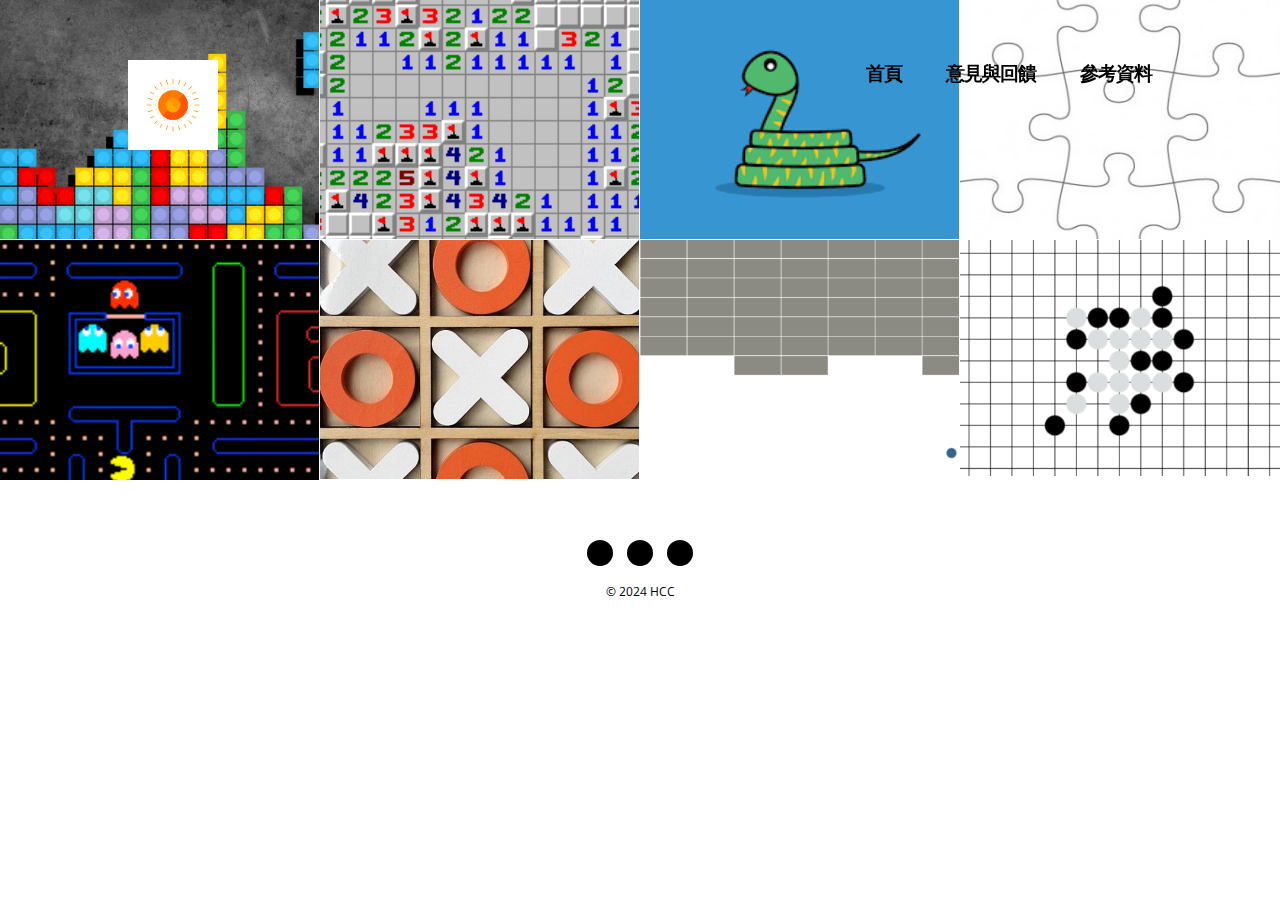
<file: index.html>
<!doctype html>
<!--[if lt IE 7]>      <html class="no-js lt-ie9 lt-ie8 lt-ie7" lang=""> <![endif]-->
<!--[if IE 7]>         <html class="no-js lt-ie9 lt-ie8" lang=""> <![endif]-->
<!--[if IE 8]>         <html class="no-js lt-ie9" lang=""> <![endif]-->
<!--[if gt IE 8]><!-->
<html class="no-js" lang="">
<!--<![endif]-->
<head>
<meta charset="utf-8">
<meta name="description" content="">
<meta name="viewport" content="width=device-width, initial-scale=1">
<title>懷舊經典小遊戲</title>
<link rel="stylesheet" href="css/bootstrap.min.css">
<link rel="stylesheet" href="css/flexslider.css">
<link rel="stylesheet" href="css/jquery.fancybox.css">
<link rel="stylesheet" href="css/main.css">
<link rel="stylesheet" href="css/responsive.css">
<link rel="stylesheet" href="css/animate.min.css">
<link rel="stylesheet" href="css/font-icon.css">
<link rel="stylesheet" href="https://cdn.staticfile.org/font-awesome/4.4.0/css/font-awesome.min.css">
</head>

<body>
<!-- header section -->
<section class="banner" role="banner">
<!--header navigation -->
  <header id="header">
    <div class="header-content clearfix"> <a class="logo" href="index.html"><img src="images/logo.png" width="40%" height="40% alt=""></a>
      <nav class="navigation" role="navigation">
        <ul class="primary-nav">
          <li><a href="index.html">首頁</a></li>
          <li><a href="contact.html">意見與回饋</a></li>
		  <li><a href="about.html">參考資料</a></li>
        </ul>
      </nav>
      <a href="#" class="nav-toggle">Menu<span></span></a> </div>
      </header>
      <!--header navigation -->
  </section>
  <!-- header section -->
  <!-- text banner section -->
<section id="banner" class="banner no-padding">
  <div class="container-fluid">
    <div class="row no-gutter">
      <div class="flexslider">
        <ul class="slides">
          <li>
            <div class="col-md-12">
              <blockquote>
                <h1>Hello! I'm Sunny.</h1>
                <p>經典懷舊小遊戲 歡迎來挑戰！</p>
              </blockquote>
            </div>
          </li>
          <li>
            <div class="col-md-12">
              <blockquote>
                <h1>Hello! I'm Sunny.</h1>
                <p>經典懷舊小遊戲 歡迎來挑戰！</p>
              </blockquote>
            </div>
          </li>
        </ul>
      </div>
     </div>
  </div>
</section>
<!-- Text banner section --> 
<!-- portfolio section -->
<section id="works" class="works section no-padding">
  <div class="container-fluid">
    <div class="row no-gutter">
      <div class="col-lg-3 col-md-6 col-sm-6 work"> <a href="俄羅斯方塊.html" target="new" class="work-box"> <img src="images/work-2.png" alt="">
        <div class="overlay">
          <div class="overlay-caption">
            <h5>俄羅斯方塊</h5>
            <p><i class="fa fa-search-plus fa-2x"></i></p>
          </div>
        </div>
        <!-- overlay --> 
        </a> </div>
      <div class="col-lg-3 col-md-6 col-sm-6 work"> <a href="踩地雷.html" target="new" class="work-box"> <img src="images/work-1.png" alt="">
        <div class="overlay">
          <div class="overlay-caption">
            <h5>踩地雷</h5>
            <p><i class="fa fa-search-plus fa-2x"></i></p>
          </div>
        </div>
        <!-- overlay --> 
        </a> </div>
      <div class="col-lg-3 col-md-6 col-sm-6 work"> <a href="貪吃蛇.html" target="new" class="work-box"> <img src="images/work-3.png" alt="">
        <div class="overlay">
          <div class="overlay-caption">
            <h5>貪吃蛇</h5>
            <p><i class="fa fa-search-plus fa-2x"></i></p>
          </div>
        </div>
        <!-- overlay --> 
        </a> </div>
      <div class="col-lg-3 col-md-6 col-sm-6 work"> <a href="Demo8/puzzle.html" target="new" class="work-box"> <img src="images/work-4.jpg" alt="">
        <div class="overlay">
          <div class="overlay-caption">
            <h5>益智拼圖</h5>
            <p><i class="fa fa-search-plus fa-2x"></i></p>
          </div>
        </div>
        <!-- overlay --> 
        </a> </div>
      <div class="col-lg-3 col-md-6 col-sm-6 work"> <a href="pacman-master/pacman-master.html" target="new" class="work-box"> <img src="images/work-5.png" alt="">
        <div class="overlay">
          <div class="overlay-caption">
            <h5>吃豆人</h5>
            <p><i class="fa fa-search-plus fa-2x"></i></p>
          </div>
        </div>
        <!-- overlay --> 
        </a> </div>
      <div class="col-lg-3 col-md-6 col-sm-6 work"> <a href="Tic-tac-toe-main/Tic-tac-toe-main.html" target="new" class="work-box"> <img src="images/work-6.jpeg" alt="">
        <div class="overlay">
          <div class="overlay-caption">
            <h5>井字遊戲</h5>
            <p><i class="fa fa-search-plus fa-2x"></i></p>
          </div>
        </div>
        <!-- overlay --> 
        </a> </div>
      <div class="col-lg-3 col-md-6 col-sm-6 work"> <a href="Hit/index.html" target="new" class="work-box"> <img src="images/work-7.png" alt="">
        <div class="overlay">
          <div class="overlay-caption">
            <h5>打磚塊</h5>
            <p><i class="fa fa-search-plus fa-2x"></i></p>
          </div>
        </div>
        <!-- overlay --> 
        </a> </div>
      <div class="col-lg-3 col-md-6 col-sm-6 work"> <a href="5/index.html" target="new" class="work-box"> <img src="images/work-8.png" alt="">
        <div class="overlay">
          <div class="overlay-caption">
            <h5>五子棋</h5>
            <p><i class="fa fa-search-plus fa-2x"></i></p>
          </div>
        </div>
        <!-- overlay --> 
        </a> </div>
    </div>
  </div>
</section>
<!-- portfolio section --> 
  <!-- footer -->
<footer class="section footer">
  <div class="footer-bottom">
    <div class="container">
      <div class="col-md-12">
        <p>
        <ul class="footer-share">
          <li><a href="https://www.facebook.com/Sunny.15040.love/?viewas=100000686899395&locale=zh_TW" target=“new”><i class="fa fa-facebook"></i></a></li>
          <li><a href="https://www.instagram.com/sunny777000/"><i class="fa fa-instagram" target=“new”></i></a></li>
          <li><a href="https://www.youtube.com/channel/UC5LZQH0msCDags-WTloar6Q" target=“new”><i class="fa fa-youtube"></i></a></li>
        </ul>
        </p>
        <p>© 2024 HCC<br>
      </div>
    </div>
  </div>
</footer>
<!-- footer --> 
<!-- JS FILES --> 
<script src="https://cdn.staticfile.org/jquery/1.11.3/jquery.min.js"></script> 
<script src="js/bootstrap.min.js"></script> 
<script src="js/jquery.flexslider-min.js"></script> 
<script src="js/jquery.fancybox.pack.js"></script> 
<script src="js/jquery.waypoints.min.js"></script> 
<script src="js/retina.min.js"></script> 
<script src="js/modernizr.js"></script> 
<script src="js/main.js"></script>
</body>
</html>
</file>
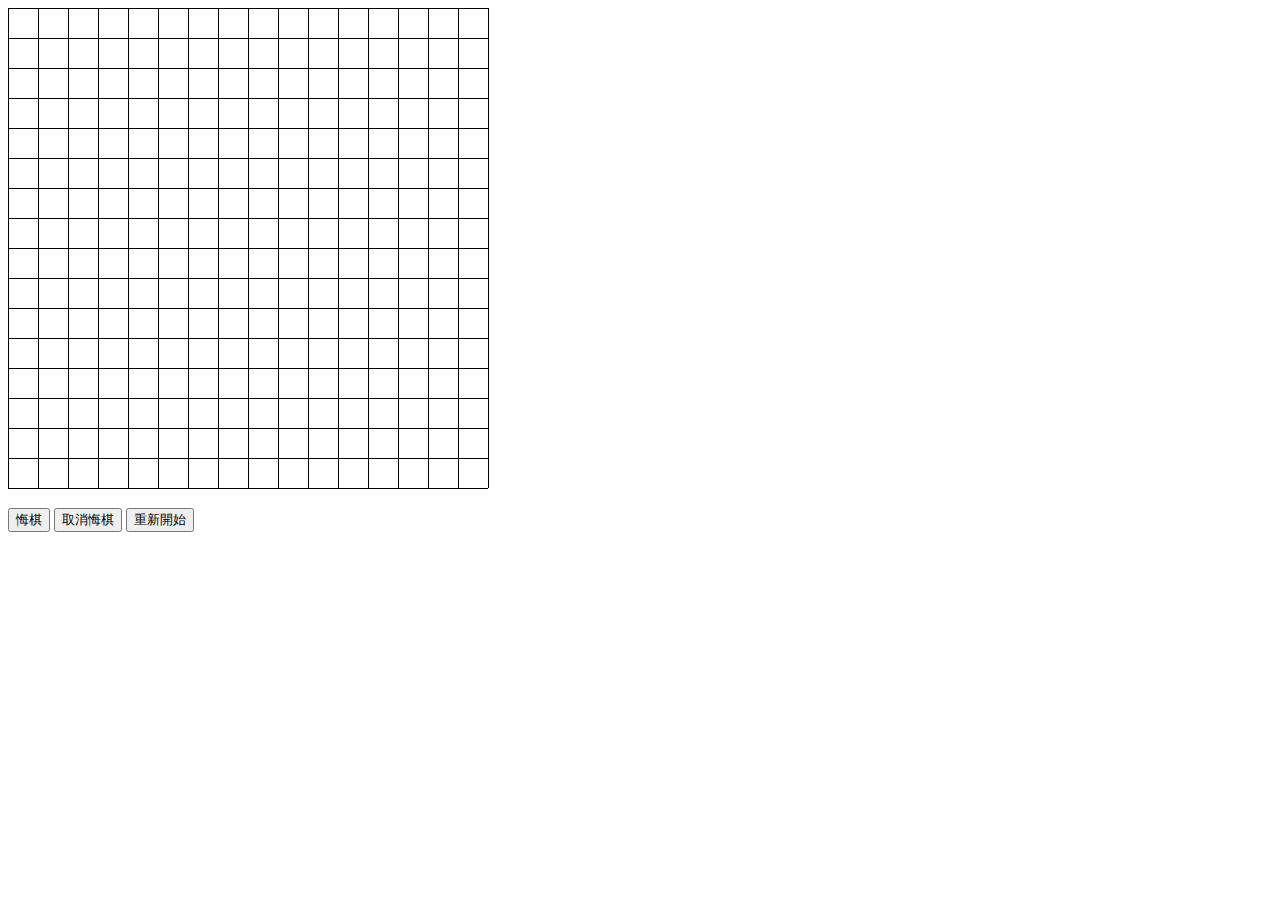
<file: 5/index.html>
<!DOCTYPE html>
<head>
	<title>五子棋</title>
	<meta charset="utf-8">
	<link rel="stylesheet" type="text/css" href="fiveChess.css">
</head>
<!-- <meta name="viewport" content="width=device-width,user-scalable=no,maximum=1.0,minimum=1.0,initial-scale=1.0"/> -->
<body>

<div id="wrap"></div>

<div class="btnCon">
	<button type="button" id="backBtn">悔棋</button>
	<button type="button" id="revokeBackBtn">取消悔棋</button>
	<button type="button" id="reStartBtn">重新開始</button>
</div>

<script type="text/javascript" src="./fiveChess.js"></script>

<script type="text/javascript" src="./machine.js"></script>

<script type="text/javascript">
	//初始化
	var option = {
		'containId': '#wrap',
		'backId': '#backBtn',
		'revokeBackId': '#revokeBackBtn',
		'restartId': '#reStartBtn',
		//'useDom': true,
		'winCallback': function(bool){
			var color = bool===1?'黑':'白';
			setTimeout(function(){
				alert(color+'棋赢');
			},0)
		},
	};
	var fiveChressobj = new FiveChess(option);
	fiveChressobj.init();
</script>
</body>
</file>
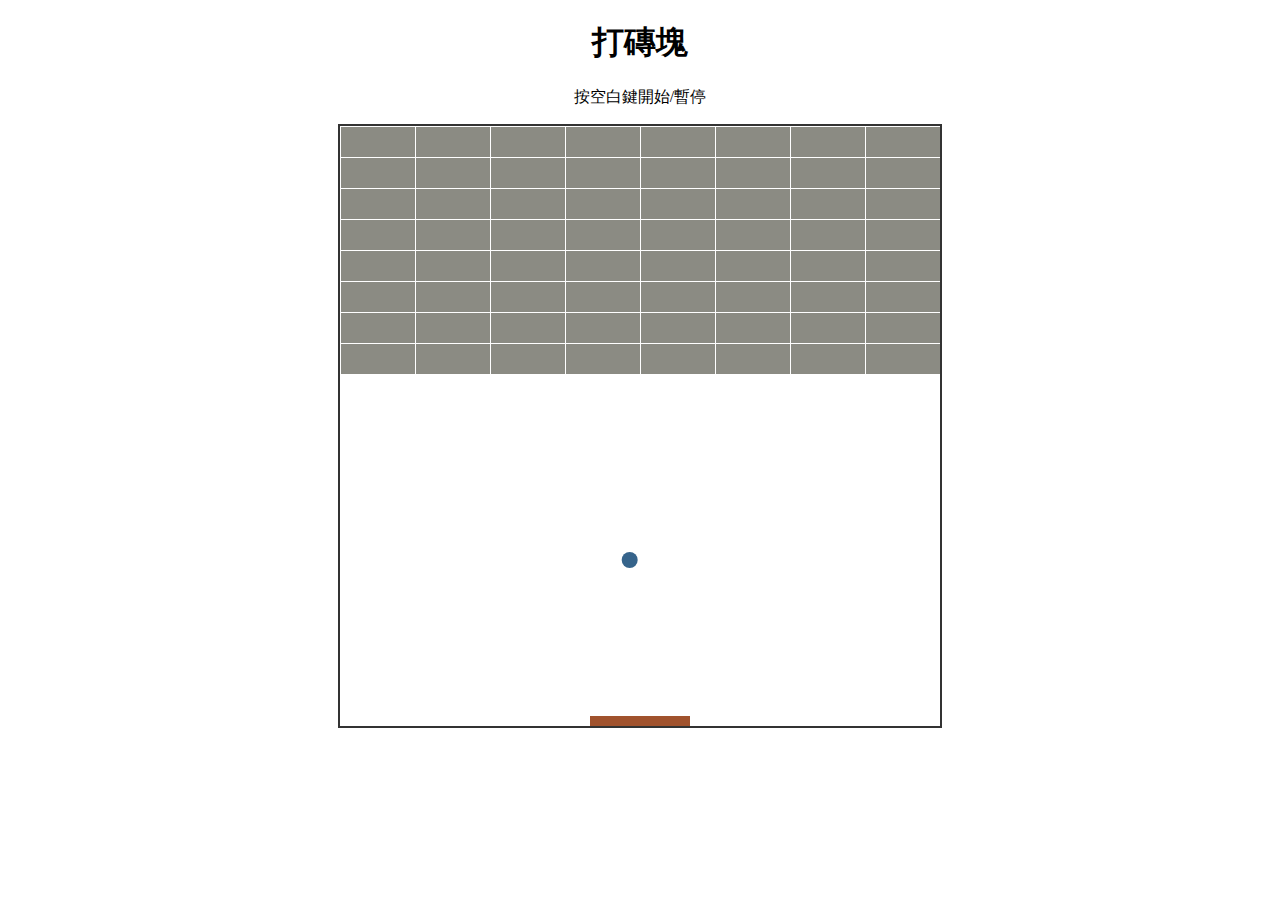
<file: Hit/index.html>
<!DOCTYPE HTML>
<html>

<head>
	<title>打磚塊 BLOCK</title>
	<meta http-equiv=Content-Type content="text/html;charset=utf-8">
	<style>body{ text-align:center} 
	canvas{border: 2px solid #333}</style>

</head>

<body>
	<H1>打磚塊</H1>
	<p>按空白鍵開始/暫停</p>
	<canvas id="myCanvas" >Your browser does not support canvas</canvas>

	<script src="pingpong.js"></script>
	<script type="text/javascript">
		var container=document.getElementById('myCanvas');

		//创建一个新的游戏实例
		var game=new pingpong(container,function(){
			setTimeout(function(){
				window.location.reload(true);//2秒后刷新页面
			},2000)
			
		});//回调函数在游戏结束后运行
		game.run();//游戏运行
	</script>
</body>

</html>
</file>
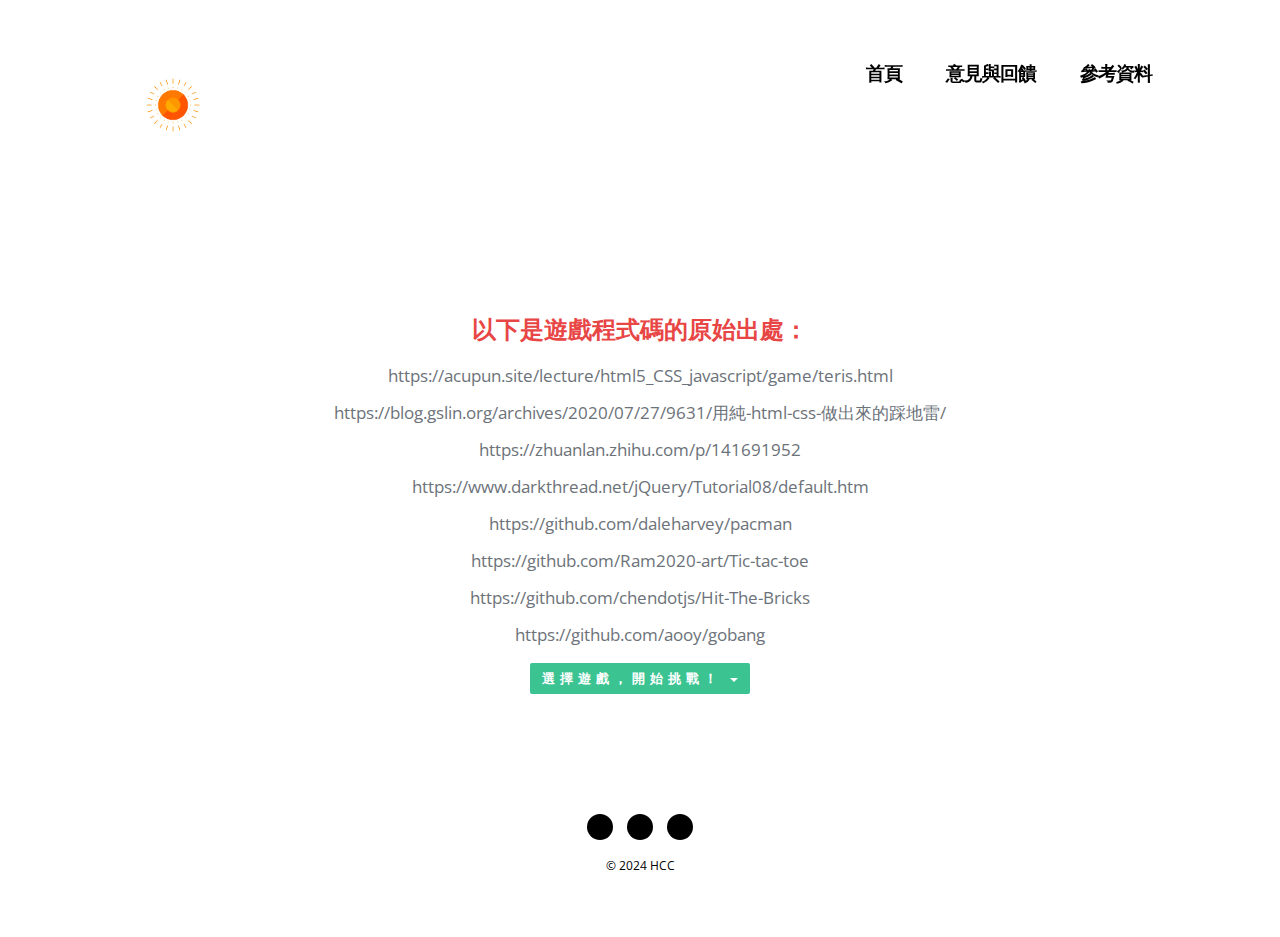
<file: about.html>
<!doctype html>
<!--[if lt IE 7]>      <html class="no-js lt-ie9 lt-ie8 lt-ie7" lang=""> <![endif]-->
<!--[if IE 7]>         <html class="no-js lt-ie9 lt-ie8" lang=""> <![endif]-->
<!--[if IE 8]>         <html class="no-js lt-ie9" lang=""> <![endif]-->
<!--[if gt IE 8]><!-->
<html class="no-js" lang="">
<!--<![endif]-->

<head>
<meta charset="utf-8">
<meta name="description" content="">
<meta name="viewport" content="width=device-width, initial-scale=1">
<title>懷舊經典小遊戲</title>
<link rel="stylesheet" href="css/bootstrap.min.css">
<link rel="stylesheet" href="css/flexslider.css">
<link rel="stylesheet" href="css/jquery.fancybox.css">
<link rel="stylesheet" href="css/main.css">
<link rel="stylesheet" href="css/responsive.css">
<link rel="stylesheet" href="css/animate.min.css">
<link rel="stylesheet" href="css/font-icon.css">
<link rel="stylesheet" href="https://cdn.staticfile.org/font-awesome/4.4.0/css/font-awesome.min.css">
</head>

<body>
<!-- header section -->
<section class="banner" role="banner">
<!--header navigation -->
  <header id="header">
    <div class="header-content clearfix"> <a class="logo" href="index.html"><img src="images/logo.png" width="40%" height="40% alt=""></a>
      <nav class="navigation" role="navigation">
        <ul class="primary-nav">
          <li><a href="index.html">首頁</a></li>
          <li><a href="contact.html">意見與回饋</a></li>
          <li><a href="about.html">參考資料</a></li>
        </ul>
      </nav>
  </header>
  <!--header navigation -->
</section>
<!-- header section --> 
<!-- title section -->
<section id="banner" class="banner no-padding">
  <div class="container-fluid">
    <div class="row no-gutter">
      <ul class="slides">
        <li>
          <div class="col-md-12">
            <blockquote>
              <p></p>
            </blockquote>
          </div>
        </li>
      </ul>
    </div>
  </div>
</section>
<!-- title section --> 
<!-- About section -->
<section id="teams" class="section teams">
  <div class="container">
    <div class="row">
      <div class="text-center">
        <div class="bio">
          <div class="bio-content">
            <h5>以下是遊戲程式碼的原始出處：</h5>
            <p>https://acupun.site/lecture/html5_CSS_javascript/game/teris.html</p>
            <p>https://blog.gslin.org/archives/2020/07/27/9631/用純-html-css-做出來的踩地雷/</p>
            <p>https://zhuanlan.zhihu.com/p/141691952</p>
            <p>https://www.darkthread.net/jQuery/Tutorial08/default.htm</p>
            <p>https://github.com/daleharvey/pacman</p>
            <p>https://github.com/Ram2020-art/Tic-tac-toe</p>
            <p>https://github.com/chendotjs/Hit-The-Bricks</p>
            <p>https://github.com/aooy/gobang</p>
            <h4> 
                <div class="btn-group">
                    <button type="button" class="btn btn-default dropdown-toggle" data-toggle="dropdown" aria-haspopup="true" aria-expanded="false">
                      選擇遊戲，開始挑戰！ <span class="caret"></span>
                    </button>
                    <ul class="dropdown-menu">
                      <li><a href="俄羅斯方塊.html">俄羅斯方塊</a></li>
                      <li><a href="踩地雷.html">踩地雷</a></li>
                      <li><a href="貪吃蛇.html">貪吃蛇</a></li>
                      <li><a href="Demo8/puzzle.html">益智拼圖</a></li>
                      <li><a href="pacman-master/index.html">吃豆人</a></li>
                      <li><a href="Tic-tac-toe-main/index.html">井字遊戲</a></li>
                      <li><a href="Hit/index.html">打磚塊</a></li>
                      <li><a href="5/index.html">五子棋</a></li>
                    </ul>
                  </div>
            </h4>
          </div>
        </div>
      </div>
    </div>
  </div>
</section>
<!-- About section --> 
<!-- footer -->
<footer class="section footer">
  <div class="footer-bottom">
    <div class="container">
      <div class="col-md-12">
        <p>
        <ul class="footer-share">
          <li><a href="https://www.facebook.com/Sunny.15040.love/?viewas=100000686899395&locale=zh_TW" target=“new”><i class="fa fa-facebook"></i></a></li>
          <li><a href="https://www.instagram.com/sunny777000/"><i class="fa fa-instagram" target=“new”></i></a></li>
          <li><a href="https://www.youtube.com/channel/UC5LZQH0msCDags-WTloar6Q" target=“new”><i class="fa fa-youtube"></i></a></li>
        </ul>
        </p>
        <p>© 2024 HCC<br>
      </div>
    </div>
  </div>
</footer>
<!-- footer -->
<!-- JS FILES --> 
<script src="https://cdn.staticfile.org/jquery/1.11.3/jquery.min.js"></script> 
<script src="js/bootstrap.min.js"></script> 
<script src="js/jquery.flexslider-min.js"></script> 
<script src="js/jquery.fancybox.pack.js"></script> 
<script src="js/jquery.waypoints.min.js"></script> 
<script src="js/retina.min.js"></script> 
<script src="js/modernizr.js"></script> 
<script src="js/main.js"></script>
</body>
</html>
</file>
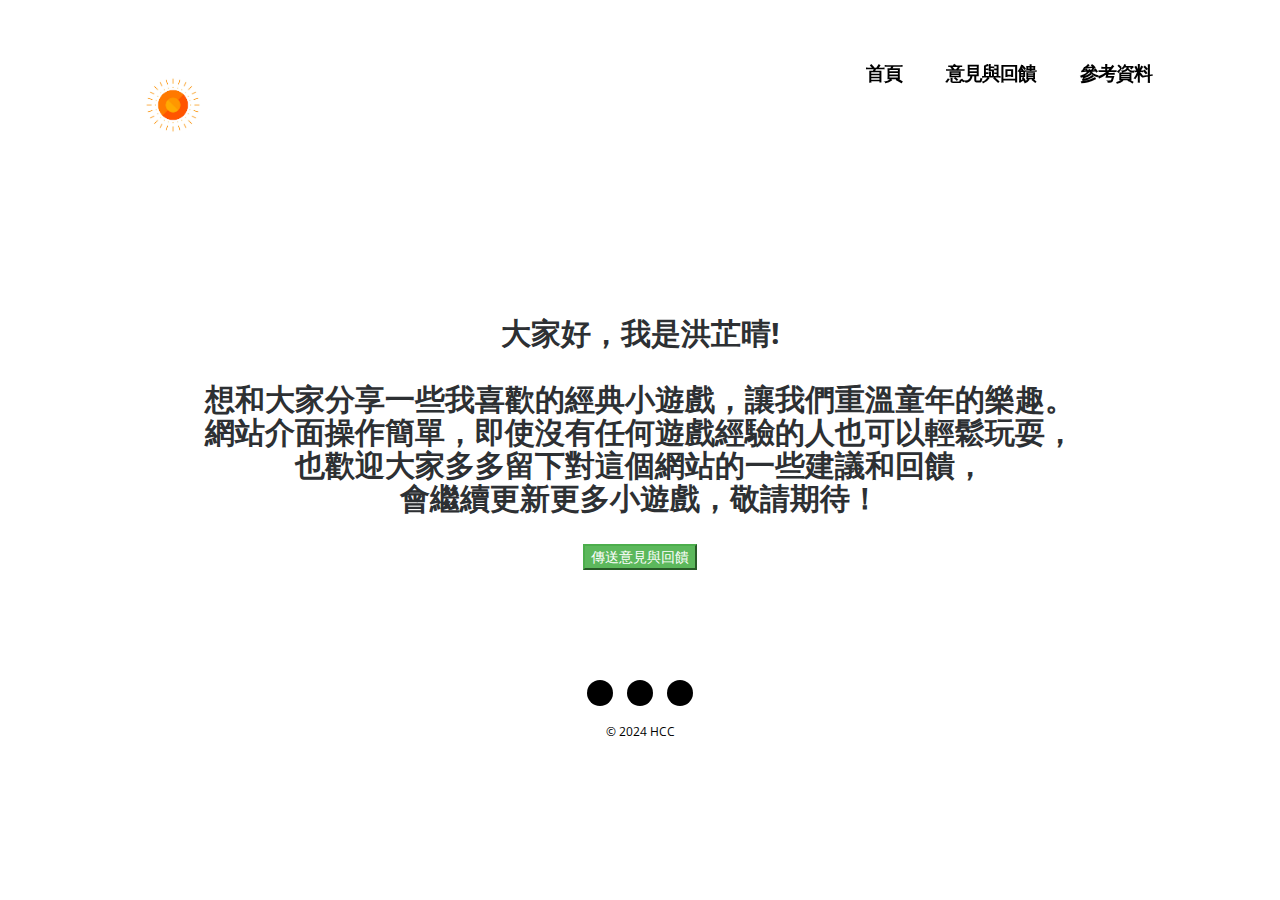
<file: contact.html>
<!doctype html>
<!--[if lt IE 7]>      <html class="no-js lt-ie9 lt-ie8 lt-ie7" lang=""> <![endif]-->
<!--[if IE 7]>         <html class="no-js lt-ie9 lt-ie8" lang=""> <![endif]-->
<!--[if IE 8]>         <html class="no-js lt-ie9" lang=""> <![endif]-->
<!--[if gt IE 8]><!-->
<html class="no-js" lang="">
<!--<![endif]-->

<head>
<meta charset="utf-8">
<meta name="description" content="">
<meta name="viewport" content="width=device-width, initial-scale=1">
<title>懷舊經典小遊戲</title>
<link rel="stylesheet" href="css/bootstrap.min.css">
<link rel="stylesheet" href="css/flexslider.css">
<link rel="stylesheet" href="css/jquery.fancybox.css">
<link rel="stylesheet" href="css/main.css">
<link rel="stylesheet" href="css/responsive.css">
<link rel="stylesheet" href="css/animate.min.css">
<link rel="stylesheet" href="css/font-icon.css">
<link rel="stylesheet" href="https://cdn.staticfile.org/font-awesome/4.4.0/css/font-awesome.min.css">

</head>
<body>
<!-- header section -->
<section class="banner" role="banner"> 
  <!--header navigation -->
  <header id="header">
    <div class="header-content clearfix"> <a class="logo" href="index.html"><img src="images/logo.png" width="40%" height="40% alt=""></a>
      <nav class="navigation" role="navigation">
        <ul class="primary-nav">
          <li><a href="index.html">首頁</a></li>
          <li><a href="contact.html">意見與回饋</a></li>
          <li><a href="about.html">參考資料</a></li>
        </ul>
      </nav>
      <a href="#" class="nav-toggle">Menu<span></span></a>
    </div>
  </header>
  <!--header navigation --> 
</section>
<!-- header section --> 
<!-- title section -->
<section id="banner" class="banner no-padding">
  <div class="container-fluid">
    <div class="row no-gutter">
      <ul class="slides">
        <li>
          <div class="col-md-12">
            <blockquote>
              <p></p>
            </blockquote>
          </div>
        </li>
      </ul>
    </div>
  </div>
</section>
<!-- title section --> 
<!-- contact section -->
<section id="teams" class="section teams">
  <div class="container">
    <div class="row">
      <div class="text-center">
        <div class="bio">
          <h4>大家好，我是洪芷晴!<br>
            <br>
            想和大家分享一些我喜歡的經典小遊戲，讓我們重溫童年的樂趣。<br>
            網站介面操作簡單，即使沒有任何遊戲經驗的人也可以輕鬆玩耍，<br>
            也歡迎大家多多留下對這個網站的一些建議和回饋，<br>
            會繼續更新更多小遊戲，敬請期待！</h4>
            <br>
            <a href="mailto:sunny2002911007@gmail.com?subject=回饋與建議&body=">
              <button class="btn-success" alt="Email Me">傳送意見與回饋</button>
            </a>  
        </div>
      </div>    
    </div>
  </div>
</div>
</section>
<!-- contact section --> 
<!-- footer -->
<footer class="section footer">
  <div class="footer-bottom">
    <div class="container">
      <div class="col-md-12">
        <p>
        <ul class="footer-share">
          <li><a href="https://www.facebook.com/Sunny.15040.love/?viewas=100000686899395&locale=zh_TW" target=“new”><i class="fa fa-facebook"></i></a></li>
          <li><a href="https://www.instagram.com/sunny777000/"><i class="fa fa-instagram" target=“new”></i></a></li>
          <li><a href="https://www.youtube.com/channel/UC5LZQH0msCDags-WTloar6Q" target=“new”><i class="fa fa-youtube"></i></a></li>
        </ul>
        </p>
        <p>© 2024 HCC<br>
      </div>
    </div>
  </div>
</footer>
<!-- footer --> 
<!-- JS FILES --> 
<script src="https://cdn.staticfile.org/jquery/1.11.3/jquery.min.js"></script> 
<script src="js/bootstrap.min.js"></script> 
<script src="js/jquery.flexslider-min.js"></script> 
<script src="js/jquery.fancybox.pack.js"></script> 
<script src="js/jquery.waypoints.min.js"></script> 
<script src="js/retina.min.js"></script> 
<script src="js/modernizr.js"></script> 
<script src="js/jquery.contact.js"></script> 
<script src="js/main.js"></script>
</body>
</html>
</file>
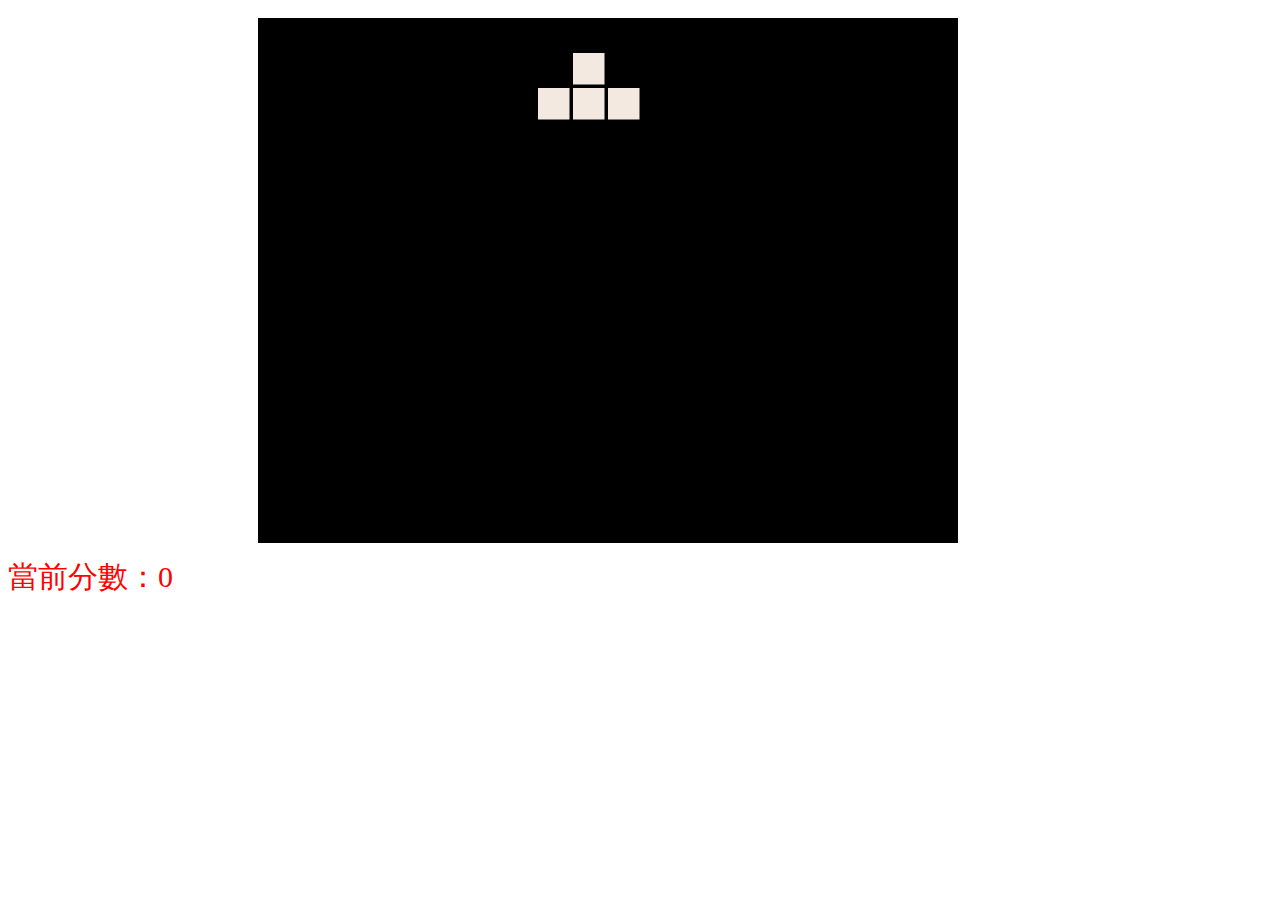
<file: 俄羅斯方塊.html>
<!DOCTYPE html>
<html lang="en">
<head>
    <meta charset="UTF-8">
    <title>俄羅斯方塊</title>
    <style type="text/css">
        #tetris{ margin: 10px 250px;}
    </style>
</head>
<body>
    <canvas width="700" height="525" id="tetris"></canvas>
    <div id="text" style='color: red;font-size: 30px;'>當前分數：0</div>
    <script type="text/javascript">
        /**
         * [一个完整的俄罗斯方块类 design by magic_xiang]
         * @param  {number} side     [每个方块边长(px),默认35]
         * @param  {number} width     [一行包含的方块数(个),默认20]
         * @param  {number} height     [一列包含的方块数(个),默认15]
         * @param  {number} speed     [方块下落移动速度(ms),默认400]
         */
        class tetris{
            constructor(side=35, width=20, height=15, speed=400){
                this.side = side            // 每个方块边长
                this.width = width            // 一行包含的方块数
                this.height = height        // 一列包含的方块数
                this.speed = speed             // 方块下落移动速度
                this.num_blcok                // 当前方块类型的数字变量
                this.type_color                // 当前颜色类型的字符串变量
                this.ident                    // setInterval的标识
                this.direction = 1            // 方块方向,初始化为1，默认状态    
                this.grade = 0                // 用来计算分数
                this.over = false            // 游戏是否结束
                this.arr_bX = []            // 存放当前方块的X坐标
                this.arr_bY = []            // 存放当前方块的Y坐标
                this.arr_store_X = []        // 存放到达底部所有方块的X坐标
                this.arr_store_Y = []        // 存放到达底部所有方块的Y坐标
                this.arr_store_color = []    // 存放到达底部所有方块的颜色
                this.paints = document.getElementById('tetris').getContext('2d')
                //获取画笔
                self = this
            }

            // 封装paints方法，让代码更简洁
            paintfr(x, y, scale=1){
                this.paints.fillRect(x*this.side, y*this.side, scale*this.side, scale*this.side)
            }

            // 游戏开始
            gameStart(){
                this.init()
                this.run()
            }

            // 初始化工作
            init(){
                this.initBackground()
                this.initBlock()
            }

            // 方块自动下落
            run(){
                this.ident = setInterval("self.down_speed_up()", this.speed)
            }

            // 初始化地图
            initBackground(){
                this.paints.beginPath()
                this.paints.fillStyle='#000000'        //地图填充颜色为黑色
                for(let i = 0; i < this.height; i++){
                    for(let j = 0; j < this.width; j++){
                        this.paintfr(j, i)
                    }
                }
                this.paints.closePath()
            }

            // 初始化方块的位置和颜色
            initBlock(){
                this.paints.beginPath()
                this.createRandom('rColor')        //生成颜色字符串，
                this.paints.fillStyle = this.type_color
                this.createRandom('rBlock')        //生成方块类型数字
                this.arr_bX.forEach((item, index) => {
                    this.paintfr(item, this.arr_bY[index], 0.9)
                })
                this.paints.closePath()
            }

            // 利用数组画方块
            drawBlock(color){
                this.paints.beginPath()
                this.paints.fillStyle = color
                this.arr_bX.forEach((item, index) => {
                    this.paintfr(item, this.arr_bY[index], 0.9)
                })
                this.paints.closePath()
            }

            // 画已经在定位好的方块
            drawStaticBlock(){
                this.arr_store_X.forEach((item, index) => {
                    this.paints.beginPath()
                    this.paints.fillStyle = this.arr_store_color[index]
                    this.paintfr(item, this.arr_store_Y[index], 0.9)
                    this.paints.closePath()
                })
            }

            // 生成随机数返回方块类型或颜色类型
            createRandom(type){
                let temp = this.width/2-1

                if (type == 'rBlock'){         //如果是方块类型
                    this.num_blcok = Math.round(Math.random()*4+1)
                    switch(this.num_blcok){
                        case 1:
                            this.arr_bX.push(temp,temp-1,temp,temp+1)
                            this.arr_bY.push(0,1,1,1)
                            break
                        case 2:
                            this.arr_bX.push(temp,temp-1,temp-1,temp+1)
                            this.arr_bY.push(1,0,1,1)
                            break
                        case 3:
                            this.arr_bX.push(temp,temp-1,temp+1,temp+2)
                            this.arr_bY.push(0,0,0,0)
                            break
                        case 4:
                            this.arr_bX.push(temp,temp-1,temp,temp+1)
                            this.arr_bY.push(0,0,1,1)
                            break
                        case 5:
                            this.arr_bX.push(temp,temp+1,temp,temp+1)
                            this.arr_bY.push(0,0,1,1)
                            break
                    }
                }
                if (type == 'rColor'){                         //如果是颜色类型
                    let num_color = Math.round(Math.random()*8+1) 

                    switch(num_color){
                        case 1:
                            this.type_color='#3EF72A'
                            break
                        case 2:
                            this.type_color='yellow'
                            break
                        case 3:
                            this.type_color='#2FE0BF'
                            break
                        case 4:
                            this.type_color='red'
                            break
                        case 5:
                            this.type_color='gray'
                            break
                        case 6:
                            this.type_color='#C932C6'
                            break
                        case 7:
                            this.type_color= '#FC751B'
                            break
                        case 8:
                            this.type_color= '#6E6EDD'
                            break
                        case 9:
                            this.type_color= '#F4E9E1'
                            break
                    }
                }
            }

            // 判断方块之间是否碰撞(下)，以及变形时是否越过下边界
            judgeCollision_down(){
                for(let i = 0; i < this.arr_bX.length; i++){
                    if (this.arr_bY[i] + 1 == this.height){ //变形时是否越过下边界
                        return false
                    } 
                    if (this.arr_store_X.length != 0) {    //判断方块之间是否碰撞(下)
                        for(let j = 0; j < this.arr_store_X.length; j++){
                            if (this.arr_bX[i] == this.arr_store_X[j]) {
                                if (this.arr_bY[i] + 1 == this.arr_store_Y[j]) {
                                    return false
                                }
                            }
                            
                        }
                    }    
                }
                return true
            }

            //判断方块之间是否碰撞(左右)，以及变形时是否越过左右边界
            judgeCollision_other(num){
                for(let i = 0; i < this.arr_bX.length; i++){
                    if (num == 1) {            //变形时是否越过右边界
                        if (this.arr_bX[i] == this.width - 1) 
                            return false
                    }
                    if (num == -1) {                //变形时是否越过左边界
                        if (this.arr_bX[i] == 0)
                            return false
                    }
                    if (this.arr_store_X.length != 0) {                    //判断方块之间是否碰撞(左右)
                        for(let j = 0; j < this.arr_store_X.length; j++){
                            if (this.arr_bY[i] == this.arr_store_Y[j]) {
                                if (this.arr_bX[i] + num == this.arr_store_X[j]) {
                                    return false
                                }
                            }
                        }
                    }
                }
                return true;
            }


            //方向键为下的加速函数
            down_speed_up(){
                let flag_all_down = true
                flag_all_down = this.judgeCollision_down()
                
                if (flag_all_down) {
                    this.initBackground()
                    for(let i = 0; i < this.arr_bY.length; i++){
                        this.arr_bY[i] = this.arr_bY[i] + 1
                    }
                }
                else{
                    for(let i=0; i < this.arr_bX.length; i++){
                        this.arr_store_X.push(this.arr_bX[i])
                        this.arr_store_Y.push(this.arr_bY[i])
                        this.arr_store_color.push(this.type_color)
                    }
                
                    this.arr_bX.splice(0,this.arr_bX.length)
                    this.arr_bY.splice(0,this.arr_bY.length)
                    this.initBlock()
                }
                this.clearUnderBlock()
                this.drawBlock(this.type_color)
                this.drawStaticBlock()
                this.gameover()
            }

            //方向键为左右的左移动函数
            move(dir_temp){
                this.initBackground()

                if (dir_temp == 1) {                    //右
                    let flag_all_right = true
                    flag_all_right = this.judgeCollision_other(1)
                    
                    if (flag_all_right) {
                        for(let i = 0; i < this.arr_bY.length; i++){
                            this.arr_bX[i] = this.arr_bX[i]+1
                        }
                    }
                }
                else{
                    let flag_all_left = true
                    flag_all_left = this.judgeCollision_other(-1)

                    if (flag_all_left) {
                        for(let i=0; i < this.arr_bY.length; i++){
                            this.arr_bX[i] = this.arr_bX[i]-1
                        }
                    }
                }
                this.drawBlock(this.type_color)
                this.drawStaticBlock()
            }

            //方向键为空格的变换方向函数
            up_change_direction(num_blcok){ 
                if (num_blcok == 5) {
                    return
                }
                
                let arr_tempX = []
                let arr_tempY = []
                //因为不知道是否能够变形成功，所以先存储起来
                for(let i = 0;i < this.arr_bX.length; i++){    
                    arr_tempX.push(this.arr_bX[i])
                    arr_tempY.push(this.arr_bY[i])
                }
                this.direction++
                //将中心坐标提取出来，变形都以当前中心为准
                let ax_temp = this.arr_bX[0]    
                let ay_temp = this.arr_bY[0]
                
                this.arr_bX.splice(0, this.arr_bX.length)            //将数组清空 
                this.arr_bY.splice(0, this.arr_bY.length)

                if (num_blcok == 1) {
                    
                    switch(this.direction%4){
                        case 1:
                            this.arr_bX.push(ax_temp,ax_temp-1,ax_temp,ax_temp+1)
                            this.arr_bY.push(ay_temp,ay_temp+1,ay_temp+1,ay_temp+1)
                            break
                        case 2:
                            this.arr_bX.push(ax_temp,ax_temp-1,ax_temp,ax_temp)
                            this.arr_bY.push(ay_temp,ay_temp,ay_temp-1,ay_temp+1)
                            break
                        case 3:
                            this.arr_bX.push(ax_temp,ax_temp-1,ax_temp,ax_temp+1)
                            this.arr_bY.push(ay_temp,ay_temp,ay_temp+1,ay_temp)
                            break
                        case 0:
                            this.arr_bX.push(ax_temp,ax_temp,ax_temp,ax_temp+1)
                            this.arr_bY.push(ay_temp,ay_temp-1,ay_temp+1,ay_temp)
                            break
                    }
                }
                if (num_blcok == 2) {
                    
                    switch(this.direction%4){
                        case 1:
                            this.arr_bX.push(ax_temp,ax_temp-1,ax_temp-1,ax_temp+1)
                            this.arr_bY.push(ay_temp,ay_temp,ay_temp-1,ay_temp)
                            break
                        case 2:
                            this.arr_bX.push(ax_temp,ax_temp,ax_temp,ax_temp-1)
                            this.arr_bY.push(ay_temp,ay_temp-1,ay_temp+1,ay_temp+1)
                            break
                        case 3:
                            this.arr_bX.push(ax_temp,ax_temp-1,ax_temp+1,ax_temp+1)
                            this.arr_bY.push(ay_temp,ay_temp,ay_temp,ay_temp+1)
                            break
                        case 0:
                            this.arr_bX.push(ax_temp,ax_temp,ax_temp,ax_temp+1)
                            this.arr_bY.push(ay_temp,ay_temp-1,ay_temp+1,ay_temp-1)
                            break
                    }
                }
                if (num_blcok == 3) {
                    
                    switch(this.direction%4){
                        case 1:
                            this.arr_bX.push(ax_temp,ax_temp-1,ax_temp+1,ax_temp+2)
                            this.arr_bY.push(ay_temp,ay_temp,ay_temp,ay_temp)
                            break
                        case 2:
                            this.arr_bX.push(ax_temp,ax_temp,ax_temp,ax_temp)
                            this.arr_bY.push(ay_temp,ay_temp-1,ay_temp+1,ay_temp+2)
                            break
                        case 3:
                            this.arr_bX.push(ax_temp,ax_temp-1,ax_temp+1,ax_temp+2)
                            this.arr_bY.push(ay_temp,ay_temp,ay_temp,ay_temp)
                            break
                        case 0:
                            this.arr_bX.push(ax_temp,ax_temp,ax_temp,ax_temp)
                            this.arr_bY.push(ay_temp,ay_temp-1,ay_temp+1,ay_temp+2)
                            break
                    }
                }
                if (num_blcok == 4) {
                    
                    switch(this.direction%4){
                        case 1:
                            this.arr_bX.push(ax_temp,ax_temp-1,ax_temp,ax_temp+1)
                            this.arr_bY.push(ay_temp,ay_temp,ay_temp+1,ay_temp+1)
                            break
                        case 2:
                            this.arr_bX.push(ax_temp,ax_temp,ax_temp+1,ax_temp+1)
                            this.arr_bY.push(ay_temp,ay_temp+1,ay_temp,ay_temp-1)
                            break
                        case 3:
                            this.arr_bX.push(ax_temp,ax_temp,ax_temp-1,ax_temp+1)
                            this.arr_bY.push(ay_temp,ay_temp-1,ay_temp,ay_temp-1)
                            break
                        case 0:
                            this.arr_bX.push(ax_temp,ax_temp,ax_temp+1,ax_temp+1)
                            this.arr_bY.push(ay_temp,ay_temp-1,ay_temp,ay_temp+1)
                            break
                    }
                }
                
                if (! (this.judgeCollision_other(-1) && this.judgeCollision_down() && this.judgeCollision_other(1)  )) {            //如果变形不成功则执行下面代码
                    this.arr_bX.splice(0, this.arr_bX.length)             
                    this.arr_bY.splice(0, this.arr_bY.length)
                    for(let i=0; i< arr_tempX.length; i++){
                        this.arr_bX.push(arr_tempX[i])
                        this.arr_bY.push(arr_tempY[i])
                    }
                }
                this.drawStaticBlock()
            }

            //一行满了清空方块，上面方块Y坐标+1
            clearUnderBlock(){
                //删除低层方块
                let arr_row=[]
                let line_num
                if (this.arr_store_X.length != 0) {
                    for(let j = this.height-1; j >= 0; j--){
                        for(let i = 0; i < this.arr_store_color.length; i++){
                            if (this.arr_store_Y[i] == j) {
                                arr_row.push(i)
                            }
                        }
                        if (arr_row.length == this.width) {
                            line_num = j
                            break
                        }else{
                            arr_row.splice(0, arr_row.length)
                        }
                    }
                }
                    
                if (arr_row.length == this.width) {
                    //计算成绩grade
                    this.grade++
                    
                    document.getElementById('text').innerHTML = '当前成绩：'+this.grade
                    for(let i = 0; i < arr_row.length; i++){
                        this.arr_store_X.splice(arr_row[i]-i, 1)
                        this.arr_store_Y.splice(arr_row[i]-i, 1)
                        this.arr_store_color.splice(arr_row[i]-i, 1)
                    }
                
                    //让上面的方块往下掉一格
                    for(let i = 0; i < this.arr_store_color.length; i++){
                        if (this.arr_store_Y[i] < line_num) {
                            this.arr_store_Y[i] = this.arr_store_Y[i]+1
                        }
                    }
                }
            }

            //判断游戏结束
            gameover(){
                for(let i=0; i < this.arr_store_X.length; i++){
                    if (this.arr_store_Y[i] == 0) {
                        clearInterval(this.ident)
                        this.over = true
                    }
                }
            }
        }

        let tetrisObj = new tetris()
        tetrisObj.gameStart()
        
        //方向键功能函数
        document.onkeydown = (e) => {   
            if (tetrisObj.over)
                return

            switch(e.keyCode){
                case 40:  // 方向为下
                    tetrisObj.down_speed_up()
                    break
                case 32:  // 空格换方向
                    tetrisObj.initBackground()        //重画地图
                    tetrisObj.up_change_direction(tetrisObj.num_blcok)
                    tetrisObj.drawBlock(tetrisObj.type_color)
                    break
                case 37:  // 方向为左
                    tetrisObj.initBackground()
                    tetrisObj.move(-1)
                    tetrisObj.drawBlock(tetrisObj.type_color)
                    break
                case 39:  // 方向为右
                    tetrisObj.initBackground()
                    tetrisObj.move(1)
                    tetrisObj.drawBlock(tetrisObj.type_color)
                    break
            }    
        }

    </script>
</body>
</html>
</file>
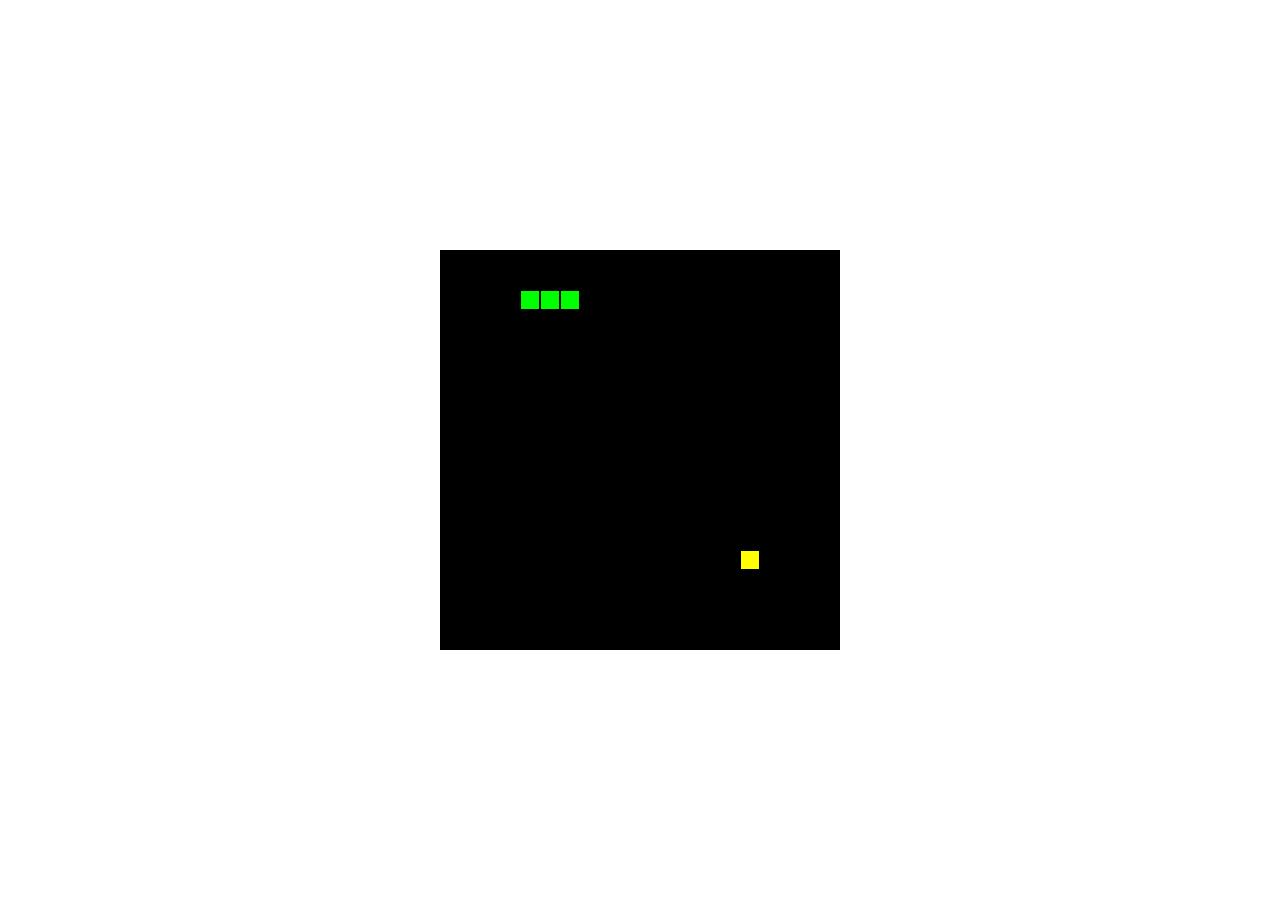
<file: 貪吃蛇.html>
<!DOCTYPE html>
<html lang="en">
<head>
   <meta charset="UTF-8">
   <title>貪吃蛇</title>
   <style>
       body {
           display: flex;
           height: 100vh;
           margin: 0;
           padding: 0;
           justify-content: center;
           align-items: center;
       }
   </style>
</head>
<body>
   <canvas id="can" width="400" height="400" style="background-color: black">對不起，您的瀏覽器不支持canvas</canvas>
   <script>
       var snake = [41, 40],       //snake队列表示蛇身，初始节点存在但不显示
           direction = 1,          //1表示向右，-1表示向左，20表示向下，-20表示向上
           food = 43,              //食物的位置
           n,                      //与下次移动的位置有关
           box = document.getElementById('can').getContext('2d');
                                   //从0到399表示box里[0~19]*[0~19]的所有节点，每20px一个节点

       function draw(seat, color) {
           box.fillStyle = color;
           box.fillRect(seat % 20 *20 + 1, ~~(seat / 20) * 20 + 1, 18, 18);
                                   //用color填充一个矩形，以前两个参数为x，y坐标，后两个参数为宽和高。
       }

       document.onkeydown = function(evt) {    
                                   //当键盘上下左右键摁下的时候改变direction
           direction = snake[1] - snake[0] == (n = [-1, -20, 1, 20][(evt || event).keyCode - 37] || direction) ? direction : n;
       };

       !function() {
           snake.unshift(n = snake[0] + direction);    
                                   //此时的n为下次蛇头出现的位置，n进入队列
           if(snake.indexOf(n, 1) > 0 || n < 0 || n > 399 || direction == 1 && n % 20 == 0 || direction == -1 && n % 20 == 19) {
                                   //if语句判断贪吃蛇是否撞到自己或者墙壁，碰到时返回，结束程序
               return alert("你死了！");
           }
           draw(n, "lime");        //画出蛇头下次出现的位置
           if(n == food) {         //如果吃到食物时，产生一个蛇身以外的随机的点，不会去掉蛇尾
               while (snake.indexOf(food = ~~(Math.random() * 400)) > 0);
               draw(food, "yellow");
           } else {                //没有吃到食物时正常移动，蛇尾出队列
               draw(snake.pop(),"black");
           }
           setTimeout(arguments.callee, 150);      
                                   //每隔0.15秒执行函数一次，可以调节蛇的速度
       }();
   </script>
</body>
</html>
</file>
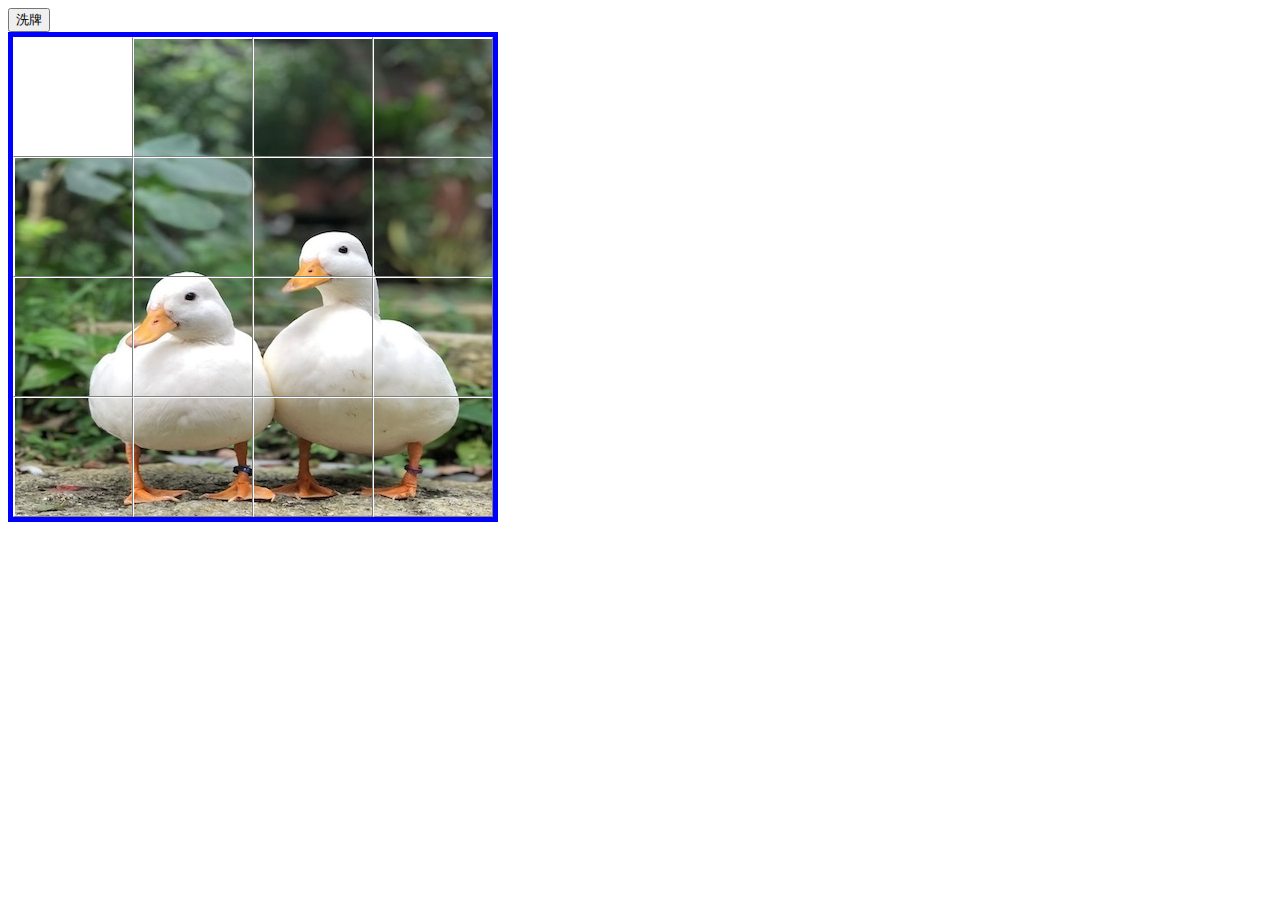
<file: Demo8/puzzle.html>
﻿<!DOCTYPE html PUBLIC "-//W3C//DTD XHTML 1.0 Transitional//EN" "http://www.w3.org/TR/xhtml1/DTD/xhtml1-transitional.dtd">
<html xmlns="http://www.w3.org/1999/xhtml">

<head>
<meta http-equiv="Content-Type" content="text/html; charset=utf-8" />
<title>益智拼圖</title>
<script type="text/javascript" src="js/jquery-1.3.1.js"></script>
<style type="text/css">
#dvPuzzle {
	 width: 480px; height: 480px;
	 border: solid 5px blue;
	 padding: 0px;
}
.PicCell {
	width: 118px; height: 118px;
	border-top: solid 1px white;
	border-left: solid 1px white;
	border-right: solid 1px gray;
	border-bottom: solid 1px gray;
	float: left;
	overflow: hidden;
}
</style>
<script type="text/javascript">
$(function() {
	//將位置轉成座標的換算表
	var posConv = { };
	//填入16張圖
	for (var i=0; i<16; i++)
	{
		$("#dvPuzzle").append("<div class='PicCell' id='Pic" + i + "'><img src='Building.jpg' /></div>");
		var row = parseInt(i / 4);
		var col = i % 4;
		$("#Pic" + i + " img").css("margin-left", col * -120 + 1).css("margin-top", row * -120 + 1);
		//第i個換成第row列第col行
		posConv[i] = { row:row, col:col };
	}
	//左上角留白
	$("#Pic0 img").remove();
	//點選動作
	$(".PicCell").click(function() {
		//找尋上下左右有沒有Pic0，有則可以與它交換位置
		//先找出元素是16個中第幾個?
		var cells = $("#dvPuzzle div");
		var i = cells.index(this);
		var toCheck = getNearPos(i);
		while (toCheck.length > 0) {
			var j = toCheck.pop();
			if (cells.eq(j).attr("id") == "Pic0") //為空白格，交換位子
			{
				//排序，必要時對調，讓i < j
				if (i > j) { var k = j; j = i; i = k; }
				var ahead = cells.eq(i);
				var behind = cells.eq(j);
				var behindPrev = behind.prev();
				//左右對調
				if (Math.abs(i - j) == 1)
					behind.after(ahead);
				else //上下對調
				{
					ahead.after(behind);
					behindPrev.after(ahead);
				}
			}		
		}
	});
	//取得四周相鄰的位置
	function getNearPos(i) {
		var pool = [];
		var row = posConv[i].row, col = posConv[i].col;
		//toCheck用來放入待比對的對象
		if (row > 0) //上
			pool.push((row - 1) *  4 + col);
		if (row < 4) //下
			pool.push((row + 1) * 4 + col);
		if (col  >  0) //左
			pool.push( i - 1);
		if (col < 4) //右
			pool.push(i + 1);
		return pool;
	}
	$("input:button").click(function() {
		for (var i = 0; i < 500; i++) {
			var cells = $("#dvPuzzle div");
			var toMove = getNearPos(cells.index($("#Pic0")[0]));
			cells.eq(toMove[ parseInt(Math.random() * toMove.length) ]).click();
		}
	});
});
</script>
</head>
<body>
<input type="button" value="洗牌" />
<div id="dvPuzzle"></div>
</body>
</html>
</file>
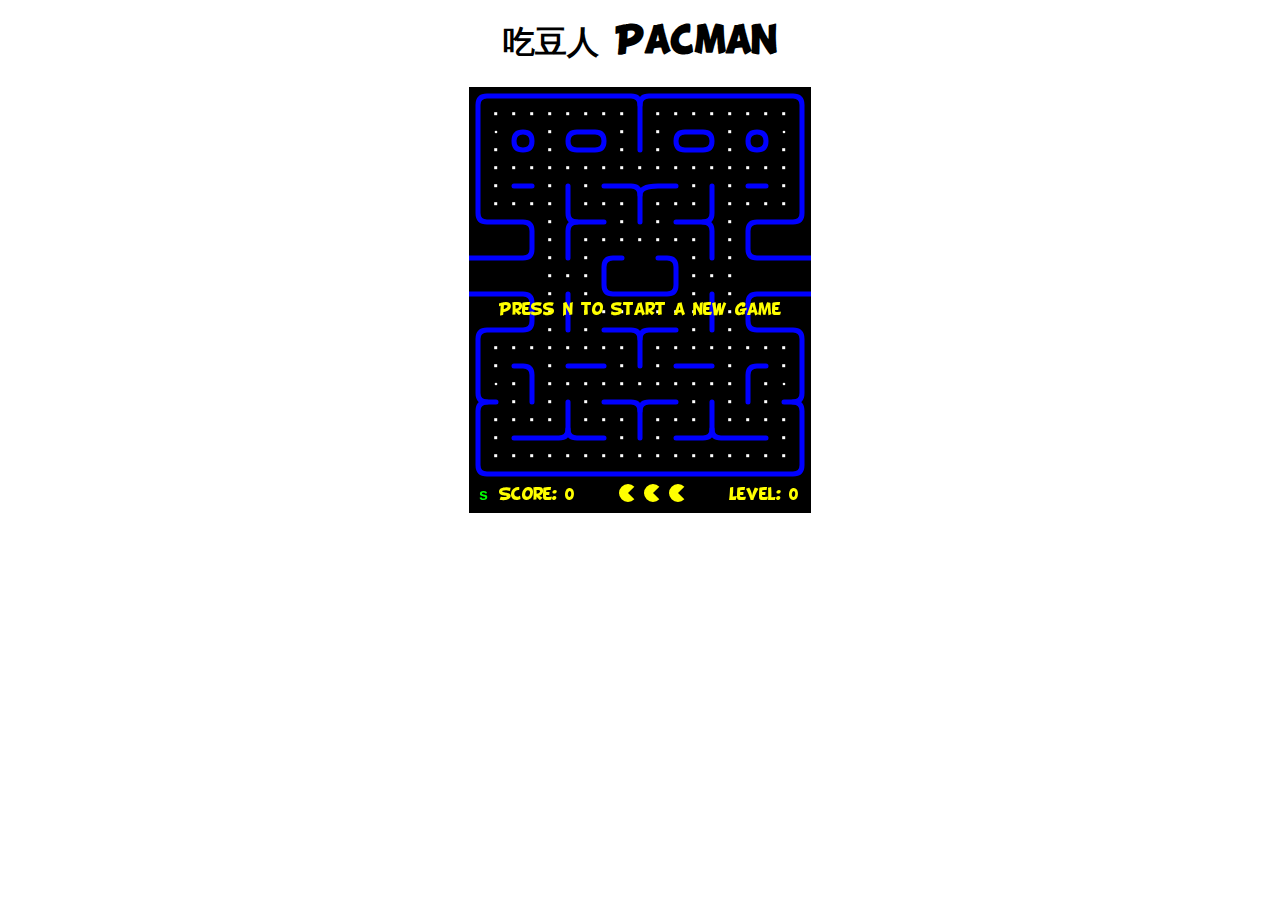
<file: pacman-master/pacman-master.html>
<!DOCTYPE html>
<html>
  <head>
    <meta charset="utf-8" />
    <title>吃豆人 Pacman</title>
    
    <style type="text/css">
      @font-face {
	    font-family: 'BDCartoonShoutRegular';
        src: url('BD_Cartoon_Shout-webfont.ttf') format('truetype');
	    font-weight: normal;
	    font-style: normal;
      }
      #pacman {
        height:450px;
        width:342px;
        margin:20px auto;
      }
      #shim { 
        font-family: BDCartoonShoutRegular; 
        position:absolute;
        visibility:hidden
      }
      h1 { font-family: BDCartoonShoutRegular; text-align:center; }
      body { width:342px; margin:0px auto; font-family:sans-serif; }
      a { text-decoration:none; }
    </style>

</head>

<body>
  
  <div id="shim">shim for font face</div>

  <h1>吃豆人 Pacman</h1>


  <div id="pacman"></div>
  <script src="pacman.js"></script>
  <script src="modernizr-1.5.min.js"></script>

  <script>

    var el = document.getElementById("pacman");

    if (Modernizr.canvas && Modernizr.localstorage && 
        Modernizr.audio && (Modernizr.audio.ogg || Modernizr.audio.mp3)) {
      window.setTimeout(function () { PACMAN.init(el, "./"); }, 0);
    } else { 
      el.innerHTML = "Sorry, needs a decent browser<br /><small>" + 
        "(firefox 3.6+, Chrome 4+, Opera 10+ and Safari 4+)</small>";
    }
  </script>

</body>
</html>
</file>
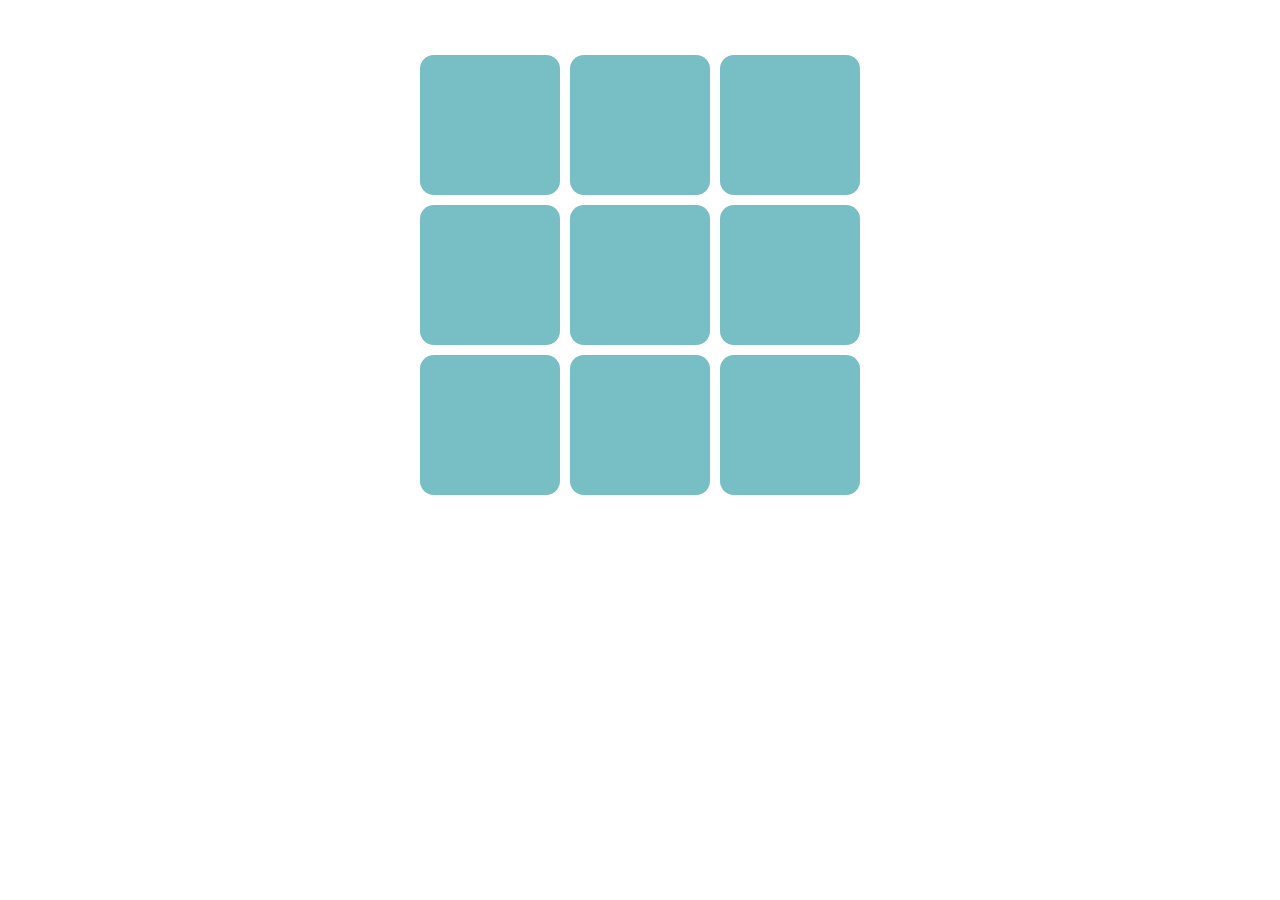
<file: Tic-tac-toe-main/Tic-tac-toe-main.html>
<!DOCTYPE html>
<html lang="en" >
<head>
  <meta charset="UTF-8">
  <title>井字遊戲</title>
  <meta name="google-site-verification" content="GumydDfAJ7MQ_A3Zlpr-ya1QXTSqaMHLmLkT3et9Anw" />
  <meta
name="viewport" content="width=device-width, initial-scale=1.0, maximum-scale=1.0, user-scalable=no"><link rel='stylesheet' href='//cdnjs.cloudflare.com/ajax/libs/font-awesome/4.1.0/css/font-awesome.min.css'>
<link rel='stylesheet' href='https://fonts.googleapis.com/css?family=Open+Sans:400,300,700'><link rel="stylesheet" href="./style.css">

</head>
<body>
<!-- partial:index.partial.html -->
<div class="tic-tac-toe">
  <input class="player-1 left first-column top first-row first-diagonal turn-1" id="block1-1-1" type="radio"/>
  <label class="turn-1" for="block1-1-1"></label>
  <input class="player-1 middle second-column top first-row turn-1" id="block1-1-2" type="radio"/>
  <label class="turn-1" for="block1-1-2"></label>
  <input class="player-1 right third-column top first-row second-diagonal turn-1" id="block1-1-3" type="radio"/>
  <label class="turn-1" for="block1-1-3"></label>
  <input class="player-1 left first-column center second-row turn-1" id="block1-2-1" type="radio"/>
  <label class="turn-1" for="block1-2-1"></label>
  <input class="player-1 middle second-column center second-row first-diagonal second-diagonal turn-1" id="block1-2-2" type="radio"/>
  <label class="turn-1" for="block1-2-2"></label>
  <input class="player-1 right third-column center second-row turn-1" id="block1-2-3" type="radio"/>
  <label class="turn-1" for="block1-2-3"></label>
  <input class="player-1 left first-column bottom third-row second-diagonal turn-1" id="block1-3-1" type="radio"/>
  <label class="turn-1" for="block1-3-1"></label>
  <input class="player-1 middle second-column bottom third-row turn-1" id="block1-3-2" type="radio"/>
  <label class="turn-1" for="block1-3-2"></label>
  <input class="player-1 right third-column bottom third-row first-diagonal turn-1" id="block1-3-3" type="radio"/>
  <label class="turn-1" for="block1-3-3"></label>
  <input class="player-2 left first-column top first-row first-diagonal turn-2" id="block2-1-1" type="radio"/>
  <label class="turn-2" for="block2-1-1"></label>
  <input class="player-2 middle second-column top first-row turn-2" id="block2-1-2" type="radio"/>
  <label class="turn-2" for="block2-1-2"></label>
  <input class="player-2 right third-column top first-row second-diagonal turn-2" id="block2-1-3" type="radio"/>
  <label class="turn-2" for="block2-1-3"></label>
  <input class="player-2 left first-column center second-row turn-2" id="block2-2-1" type="radio"/>
  <label class="turn-2" for="block2-2-1"></label>
  <input class="player-2 middle second-column center second-row first-diagonal second-diagonal turn-2" id="block2-2-2" type="radio"/>
  <label class="turn-2" for="block2-2-2"></label>
  <input class="player-2 right third-column center second-row turn-2" id="block2-2-3" type="radio"/>
  <label class="turn-2" for="block2-2-3"></label>
  <input class="player-2 left first-column bottom third-row second-diagonal turn-2" id="block2-3-1" type="radio"/>
  <label class="turn-2" for="block2-3-1"></label>
  <input class="player-2 middle second-column bottom third-row turn-2" id="block2-3-2" type="radio"/>
  <label class="turn-2" for="block2-3-2"></label>
  <input class="player-2 right third-column bottom third-row first-diagonal turn-2" id="block2-3-3" type="radio"/>
  <label class="turn-2" for="block2-3-3"></label>
  <input class="player-1 left first-column top first-row first-diagonal turn-3" id="block3-1-1" type="radio"/>
  <label class="turn-3" for="block3-1-1"></label>
  <input class="player-1 middle second-column top first-row turn-3" id="block3-1-2" type="radio"/>
  <label class="turn-3" for="block3-1-2"></label>
  <input class="player-1 right third-column top first-row second-diagonal turn-3" id="block3-1-3" type="radio"/>
  <label class="turn-3" for="block3-1-3"></label>
  <input class="player-1 left first-column center second-row turn-3" id="block3-2-1" type="radio"/>
  <label class="turn-3" for="block3-2-1"></label>
  <input class="player-1 middle second-column center second-row first-diagonal second-diagonal turn-3" id="block3-2-2" type="radio"/>
  <label class="turn-3" for="block3-2-2"></label>
  <input class="player-1 right third-column center second-row turn-3" id="block3-2-3" type="radio"/>
  <label class="turn-3" for="block3-2-3"></label>
  <input class="player-1 left first-column bottom third-row second-diagonal turn-3" id="block3-3-1" type="radio"/>
  <label class="turn-3" for="block3-3-1"></label>
  <input class="player-1 middle second-column bottom third-row turn-3" id="block3-3-2" type="radio"/>
  <label class="turn-3" for="block3-3-2"></label>
  <input class="player-1 right third-column bottom third-row first-diagonal turn-3" id="block3-3-3" type="radio"/>
  <label class="turn-3" for="block3-3-3"></label>
  <input class="player-2 left first-column top first-row first-diagonal turn-4" id="block4-1-1" type="radio"/>
  <label class="turn-4" for="block4-1-1"></label>
  <input class="player-2 middle second-column top first-row turn-4" id="block4-1-2" type="radio"/>
  <label class="turn-4" for="block4-1-2"></label>
  <input class="player-2 right third-column top first-row second-diagonal turn-4" id="block4-1-3" type="radio"/>
  <label class="turn-4" for="block4-1-3"></label>
  <input class="player-2 left first-column center second-row turn-4" id="block4-2-1" type="radio"/>
  <label class="turn-4" for="block4-2-1"></label>
  <input class="player-2 middle second-column center second-row first-diagonal second-diagonal turn-4" id="block4-2-2" type="radio"/>
  <label class="turn-4" for="block4-2-2"></label>
  <input class="player-2 right third-column center second-row turn-4" id="block4-2-3" type="radio"/>
  <label class="turn-4" for="block4-2-3"></label>
  <input class="player-2 left first-column bottom third-row second-diagonal turn-4" id="block4-3-1" type="radio"/>
  <label class="turn-4" for="block4-3-1"></label>
  <input class="player-2 middle second-column bottom third-row turn-4" id="block4-3-2" type="radio"/>
  <label class="turn-4" for="block4-3-2"></label>
  <input class="player-2 right third-column bottom third-row first-diagonal turn-4" id="block4-3-3" type="radio"/>
  <label class="turn-4" for="block4-3-3"></label>
  <input class="player-1 left first-column top first-row first-diagonal turn-5" id="block5-1-1" type="radio"/>
  <label class="turn-5" for="block5-1-1"></label>
  <input class="player-1 middle second-column top first-row turn-5" id="block5-1-2" type="radio"/>
  <label class="turn-5" for="block5-1-2"></label>
  <input class="player-1 right third-column top first-row second-diagonal turn-5" id="block5-1-3" type="radio"/>
  <label class="turn-5" for="block5-1-3"></label>
  <input class="player-1 left first-column center second-row turn-5" id="block5-2-1" type="radio"/>
  <label class="turn-5" for="block5-2-1"></label>
  <input class="player-1 middle second-column center second-row first-diagonal second-diagonal turn-5" id="block5-2-2" type="radio"/>
  <label class="turn-5" for="block5-2-2"></label>
  <input class="player-1 right third-column center second-row turn-5" id="block5-2-3" type="radio"/>
  <label class="turn-5" for="block5-2-3"></label>
  <input class="player-1 left first-column bottom third-row second-diagonal turn-5" id="block5-3-1" type="radio"/>
  <label class="turn-5" for="block5-3-1"></label>
  <input class="player-1 middle second-column bottom third-row turn-5" id="block5-3-2" type="radio"/>
  <label class="turn-5" for="block5-3-2"></label>
  <input class="player-1 right third-column bottom third-row first-diagonal turn-5" id="block5-3-3" type="radio"/>
  <label class="turn-5" for="block5-3-3"></label>
  <input class="player-2 left first-column top first-row first-diagonal turn-6" id="block6-1-1" type="radio"/>
  <label class="turn-6" for="block6-1-1"></label>
  <input class="player-2 middle second-column top first-row turn-6" id="block6-1-2" type="radio"/>
  <label class="turn-6" for="block6-1-2"></label>
  <input class="player-2 right third-column top first-row second-diagonal turn-6" id="block6-1-3" type="radio"/>
  <label class="turn-6" for="block6-1-3"></label>
  <input class="player-2 left first-column center second-row turn-6" id="block6-2-1" type="radio"/>
  <label class="turn-6" for="block6-2-1"></label>
  <input class="player-2 middle second-column center second-row first-diagonal second-diagonal turn-6" id="block6-2-2" type="radio"/>
  <label class="turn-6" for="block6-2-2"></label>
  <input class="player-2 right third-column center second-row turn-6" id="block6-2-3" type="radio"/>
  <label class="turn-6" for="block6-2-3"></label>
  <input class="player-2 left first-column bottom third-row second-diagonal turn-6" id="block6-3-1" type="radio"/>
  <label class="turn-6" for="block6-3-1"></label>
  <input class="player-2 middle second-column bottom third-row turn-6" id="block6-3-2" type="radio"/>
  <label class="turn-6" for="block6-3-2"></label>
  <input class="player-2 right third-column bottom third-row first-diagonal turn-6" id="block6-3-3" type="radio"/>
  <label class="turn-6" for="block6-3-3"></label>
  <input class="player-1 left first-column top first-row first-diagonal turn-7" id="block7-1-1" type="radio"/>
  <label class="turn-7" for="block7-1-1"></label>
  <input class="player-1 middle second-column top first-row turn-7" id="block7-1-2" type="radio"/>
  <label class="turn-7" for="block7-1-2"></label>
  <input class="player-1 right third-column top first-row second-diagonal turn-7" id="block7-1-3" type="radio"/>
  <label class="turn-7" for="block7-1-3"></label>
  <input class="player-1 left first-column center second-row turn-7" id="block7-2-1" type="radio"/>
  <label class="turn-7" for="block7-2-1"></label>
  <input class="player-1 middle second-column center second-row first-diagonal second-diagonal turn-7" id="block7-2-2" type="radio"/>
  <label class="turn-7" for="block7-2-2"></label>
  <input class="player-1 right third-column center second-row turn-7" id="block7-2-3" type="radio"/>
  <label class="turn-7" for="block7-2-3"></label>
  <input class="player-1 left first-column bottom third-row second-diagonal turn-7" id="block7-3-1" type="radio"/>
  <label class="turn-7" for="block7-3-1"></label>
  <input class="player-1 middle second-column bottom third-row turn-7" id="block7-3-2" type="radio"/>
  <label class="turn-7" for="block7-3-2"></label>
  <input class="player-1 right third-column bottom third-row first-diagonal turn-7" id="block7-3-3" type="radio"/>
  <label class="turn-7" for="block7-3-3"></label>
  <input class="player-2 left first-column top first-row first-diagonal turn-8" id="block8-1-1" type="radio"/>
  <label class="turn-8" for="block8-1-1"></label>
  <input class="player-2 middle second-column top first-row turn-8" id="block8-1-2" type="radio"/>
  <label class="turn-8" for="block8-1-2"></label>
  <input class="player-2 right third-column top first-row second-diagonal turn-8" id="block8-1-3" type="radio"/>
  <label class="turn-8" for="block8-1-3"></label>
  <input class="player-2 left first-column center second-row turn-8" id="block8-2-1" type="radio"/>
  <label class="turn-8" for="block8-2-1"></label>
  <input class="player-2 middle second-column center second-row first-diagonal second-diagonal turn-8" id="block8-2-2" type="radio"/>
  <label class="turn-8" for="block8-2-2"></label>
  <input class="player-2 right third-column center second-row turn-8" id="block8-2-3" type="radio"/>
  <label class="turn-8" for="block8-2-3"></label>
  <input class="player-2 left first-column bottom third-row second-diagonal turn-8" id="block8-3-1" type="radio"/>
  <label class="turn-8" for="block8-3-1"></label>
  <input class="player-2 middle second-column bottom third-row turn-8" id="block8-3-2" type="radio"/>
  <label class="turn-8" for="block8-3-2"></label>
  <input class="player-2 right third-column bottom third-row first-diagonal turn-8" id="block8-3-3" type="radio"/>
  <label class="turn-8" for="block8-3-3"></label>
  <input class="player-1 left first-column top first-row first-diagonal turn-9" id="block9-1-1" type="radio"/>
  <label class="turn-9" for="block9-1-1"></label>
  <input class="player-1 middle second-column top first-row turn-9" id="block9-1-2" type="radio"/>
  <label class="turn-9" for="block9-1-2"></label>
  <input class="player-1 right third-column top first-row second-diagonal turn-9" id="block9-1-3" type="radio"/>
  <label class="turn-9" for="block9-1-3"></label>
  <input class="player-1 left first-column center second-row turn-9" id="block9-2-1" type="radio"/>
  <label class="turn-9" for="block9-2-1"></label>
  <input class="player-1 middle second-column center second-row first-diagonal second-diagonal turn-9" id="block9-2-2" type="radio"/>
  <label class="turn-9" for="block9-2-2"></label>
  <input class="player-1 right third-column center second-row turn-9" id="block9-2-3" type="radio"/>
  <label class="turn-9" for="block9-2-3"></label>
  <input class="player-1 left first-column bottom third-row second-diagonal turn-9" id="block9-3-1" type="radio"/>
  <label class="turn-9" for="block9-3-1"></label>
  <input class="player-1 middle second-column bottom third-row turn-9" id="block9-3-2" type="radio"/>
  <label class="turn-9" for="block9-3-2"></label>
  <input class="player-1 right third-column bottom third-row first-diagonal turn-9" id="block9-3-3" type="radio"/>
  <label class="turn-9" for="block9-3-3"></label>
  <div class="end">
    <h3></h3><a href="">重新開始</a>
    </a>
  </div>
</div>

  
<!-- partial -->
  <script  src="./1.js"></script>
<!-- partial -->
  <script  src="./script.js"></script>

</body>
</html>
</file>
<file: css/main.css>
/* ------------------------------------------------------------------------------
	Template Name: Flosix
	Author: Designstub
	Author URI: http://www.designstub.com
	License: GNU General Public License version 3.0
	License URI: http://www.gnu.org/licenses/gpl-3.0.html
	Version: 1.0

/* ------------------------------------------------------------------------------
	Typography
-------------------------------------------------------------------------------*/

@import url(http://fonts.googleapis.com/css?family=Open%20Sans:300,400,500,600,700);
p {
	font-size: 14px;
	line-height: 22.4px;
	color: #6c7279;
}
h1 {
	font-size: 65px;
	color: #2d3033;
}
h2 {
	font-size: 40px;
	color: #2d3033;
}
h3 {
	font-size: 28px;
	color: #2d3033;
	font-weight: 300;
}
h4 {
	font-size: 22px;
	color: #2d3033;
	font-weight: 400;

}
h5 {
	font-size: 14px;
	color: #2d3033;

	font-weight: 700;
}
.btn {
	background-color: #3bc492;
	color: #fff;
	font-size: 13px;
	font-weight: 600;
	letter-spacing: 5px;
	border: 0;
	-moz-border-radius: 2px;
	-webkit-border-radius: 2px;
	border-radius: 2px;
	display: inline-block;
	text-transform: uppercase;
}
.btn:hover, .btn:focus {
	background-color: #3d3d3d;
	color: #fff;
}
.btn-large {
	padding: 15px 40px;
}
/* ------------------------------------------------------------------------------
	Global Styles
-------------------------------------------------------------------------------*/
a {
	color: #e84545;
}
a:hover, a:focus {
	text-decoration: none;
	-moz-transition: background-color, color, 0.3s;
	-o-transition: background-color, color, 0.3s;
	-webkit-transition: background-color, color, 0.3s;
	transition: background-color, color, 0.3s;
}
body {
	font-family: "Open Sans";
	font-weight: 400;
	color: #fff;
}
ul, ol {
	margin: 0;
	padding: 0;
}
ul li {
	list-style: none;
}
.section {
	padding: 50px 0;
}
.no-padding {
	padding: 0;
}
.no-gutter [class*=col-] {
	padding-right: 0;
	padding-left: 0;
}

/* ------------------------------------------------------------------------------
	 Header
-------------------------------------------------------------------------------*/
#header {
	position: fixed;
	width: 100%;
	z-index: 999;
}
#header .header-content {
	margin: 0 auto;
	padding: 60px 10%;
	width: 100%;
	-moz-transition: padding 0.3s;
	-o-transition: padding 0.3s;
	-webkit-transition: padding 0.3s;
	transition: padding 0.3s;
}
#header .logo {
	float: left;
}
#header.fixed {
	background-color: rgba(255, 255, 255, 1);
}
#header.fixed .header-content {
	border-bottom: 0;
	padding: 25px 10%;
}
#header.fixed .nav-toggle {
	top: 18px;
}
.navigation.open {
	opacity: 0.9;
	visibility: visible;
	-moz-transition: opacity 0.5s;
	-o-transition: opacity 0.5s;
	-webkit-transition: opacity 0.5s;
	transition: opacity 0.5s;
}
.navigation {
	float: right;
}
.navigation li {
	display: inline-block;
}
.navigation a {
	color: rgba(0, 0, 0, 1);
	font-size: 19px;
	font-weight: 700;
	margin-left: 40px;
	letter-spacing: -1px;

}
.navigation a:hover, .navigation a.active {
	color: #000;
}
.nav-toggle {
	display: none;
	height: 44px;
	overflow: hidden;
	position: fixed;
	right: 5%;
	text-indent: 100%;
	top: 32px;
	white-space: nowrap;
	width: 44px;
	z-index: 99999;
	-moz-transition: all 0.3s;
	-o-transition: all 0.3s;
	-webkit-transition: all 0.3s;
	transition: all 0.3s;
}
.nav-toggle:before, .nav-toggle:after {
	border-radius: 50%;
	content: "";
	height: 100%;
	left: 0;
	position: absolute;
	top: 0;
	width: 100%;
	-moz-transform: translateZ(0);
	-ms-transform: translateZ(0);
	-webkit-transform: translateZ(0);
	transform: translateZ(0);
	-moz-backface-visibility: hidden;
	-webkit-backface-visibility: hidden;
	backface-visibility: hidden;
	-moz-transition-property: -moz-transform;
	-o-transition-property: -o-transform;
	-webkit-transition-property: -webkit-transform;
	transition-property: transform;
}
.nav-toggle:before {
	background-color: #e84545;
	-moz-transform: scale(1);
	-ms-transform: scale(1);
	-webkit-transform: scale(1);
	transform: scale(1);
	-moz-transition-duration: 0.3s;
	-o-transition-duration: 0.3s;
	-webkit-transition-duration: 0.3s;
	transition-duration: 0.3s;
}
.nav-toggle:after {
	background-color: #e84545;
	-moz-transform: scale(0);
	-ms-transform: scale(0);
	-webkit-transform: scale(0);
	transform: scale(0);
	-moz-transition-duration: 0s;
	-o-transition-duration: 0s;
	-webkit-transition-duration: 0s;
	transition-duration: 0s;
}
.nav-toggle span {
	background-color: #fff;
	bottom: auto;
	display: inline-block;
	height: 3px;
	left: 50%;
	position: absolute;
	right: auto;
	top: 50%;
	width: 18px;
	z-index: 10;
	-moz-transform: translateX(-50%) translateY(-50%);
	-ms-transform: translateX(-50%) translateY(-50%);
	-webkit-transform: translateX(-50%) translateY(-50%);
	transform: translateX(-50%) translateY(-50%);
}
.nav-toggle span:before, .nav-toggle span:after {
	background-color: #fff;
	content: "";
	height: 100%;
	position: absolute;
	right: 0;
	top: 0;
	width: 100%;
	-moz-transform: translateZ(0);
	-ms-transform: translateZ(0);
	-webkit-transform: translateZ(0);
	transform: translateZ(0);
	-moz-backface-visibility: hidden;
	-webkit-backface-visibility: hidden;
	backface-visibility: hidden;
	-moz-transition: -moz-transform 0.3s;
	-o-transition: -o-transform 0.3s;
	-webkit-transition: -webkit-transform 0.3s;
	transition: transform 0.3s;
}
.nav-toggle span:before {
	-moz-transform: translateY(-6px) rotate(0deg);
	-ms-transform: translateY(-6px) rotate(0deg);
	-webkit-transform: translateY(-6px) rotate(0deg);
	transform: translateY(-6px) rotate(0deg);
}
.nav-toggle span:after {
	-moz-transform: translateY(6px) rotate(0deg);
	-ms-transform: translateY(6px) rotate(0deg);
	-webkit-transform: translateY(6px) rotate(0deg);
	transform: translateY(6px) rotate(0deg);
}
.nav-toggle.close-nav:before {
	-moz-transform: scale(0);
	-ms-transform: scale(0);
	-webkit-transform: scale(0);
	transform: scale(0);
}
.nav-toggle.close-nav:after {
	-moz-transform: scale(1);
	-ms-transform: scale(1);
	-webkit-transform: scale(1);
	transform: scale(1);
}
.nav-toggle.close-nav span {
	background-color: rgba(255, 255, 255, 0);
}
.nav-toggle.close-nav span:before, .nav-toggle.close-nav span:after {
	background-color: #fff;
}
.nav-toggle.close-nav span:before {
	-moz-transform: translateY(0) rotate(45deg);
	-ms-transform: translateY(0) rotate(45deg);
	-webkit-transform: translateY(0) rotate(45deg);
	transform: translateY(0) rotate(45deg);
}
.nav-toggle.close-nav span:after {
	-moz-transform: translateY(0) rotate(-45deg);
	-ms-transform: translateY(0) rotate(-45deg);
	-webkit-transform: translateY(0) rotate(-45deg);
	transform: translateY(0) rotate(-45deg);
}

/* ------------------------------------------------------------------------------
	 Banner Slider
-------------------------------------------------------------------------------*/
.banner {
	background-color: #fff;
	position: relative;
	text-align: left;
	
}
.banner blockquote {
	border: 0;
	margin: 0;
	padding: 12% 10% 8% 10%;

}
.banner h1 {

	color: #ff2238;
	font: 36px "Open Sans";
	font-weight: 300;
}
.banner p {

	color: #000;
	display: block;
	font-size: 45px;
	font-style: normal;
	letter-spacing: -3px;
	font-weight: 700;

}

/* ------------------------------------------------------------------------------
	Works
-------------------------------------------------------------------------------*/
.work {
  -moz-box-shadow: 0 0 0 1px #fff;
  -webkit-box-shadow: 0 0 0 1px #fff;
  box-shadow: 0 0 0 1px #fff;

  overflow: hidden;
  position: relative;
  }
  .work img
  {
	width:100%;
	height:100%;  
  }
  .work .overlay {
    background: rgba(232, 83, 79, 0.9);
    height: 100%;
    left: 0;
    opacity: 0;
    position: absolute;
    top: 0;
    width: 100%;
    -moz-transition: opacity, 0.3s;
    -o-transition: opacity, 0.3s;
    -webkit-transition: opacity, 0.3s;
    transition: opacity, 0.3s; }
  .work .overlay-caption {
    position: absolute;
    text-align: center;
    top: 50%;
    width: 100%;
    -moz-transform: translateY(-50%);
    -ms-transform: translateY(-50%);
    -webkit-transform: translateY(-50%);
    transform: translateY(-50%); }
  .work h5, .work p, .work img {
    -moz-transition: all, 0.5s;
    -o-transition: all, 0.5s;
    -webkit-transition: all, 0.5s;
    transition: all, 0.5s; }
  .work h5, .work p {
    color: #fff;
    margin: 0;
    opacity: 0; }
  .work h5 {
    margin-bottom: 5px;
    -moz-transform: translate3d(0, -200%, 0);
    -ms-transform: translate3d(0, -200%, 0);
    -webkit-transform: translate3d(0, -200%, 0);
    transform: translate3d(0, -200%, 0); }
  .work p {
    -moz-transform: translate3d(0, 200%, 0);
    -ms-transform: translate3d(0, 200%, 0);
    -webkit-transform: translate3d(0, 200%, 0);
    transform: translate3d(0, 200%, 0); }

.work-box:hover img {
  -moz-transform: scale(1.2);
  -ms-transform: scale(1.2);
  -webkit-transform: scale(1.2);
  transform: scale(1.2); }
.work-box:hover .overlay {
  opacity: 1; }
  .work-box:hover .overlay h5, .work-box:hover .overlay p {
    opacity: 1;
    -moz-transform: translate3d(0, 0, 0);
    -ms-transform: translate3d(0, 0, 0);
    -webkit-transform: translate3d(0, 0, 0);
    transform: translate3d(0, 0, 0); }
.flex-control-paging li a 
{
	background: rgba(255, 255, 255, 0) none repeat scroll 0 0;
}

.flex-control-paging li a.flex-active {
	background: rgba(255, 255, 255, 0) none repeat scroll 0 0;
}

/* ------------------------------------------------------------------------------
	Work animation
-------------------------------------------------------------------------------*/
.work:nth-child(1) {
  -moz-animation-delay: 0.1s;
  -webkit-animation-delay: 0.1s;
  animation-delay: 0.1s; }
.work:nth-child(2) {
  -moz-animation-delay: 0.2s;
  -webkit-animation-delay: 0.2s;
  animation-delay: 0.2s; }
.work:nth-child(3) {
  -moz-animation-delay: 0.3s;
  -webkit-animation-delay: 0.3s;
  animation-delay: 0.3s; }
.work:nth-child(4) {
  -moz-animation-delay: 0.4s;
  -webkit-animation-delay: 0.4s;
  animation-delay: 0.4s; }
.work:nth-child(5) {
  -moz-animation-delay: 0.8s;
  -webkit-animation-delay: 0.8s;
  animation-delay: 0.8s; }
.work:nth-child(6) {
  -moz-animation-delay: 0.7s;
  -webkit-animation-delay: 0.7s;
  animation-delay: 0.7s; }
.work:nth-child(7) {
  -moz-animation-delay: 0.6s;
  -webkit-animation-delay: 0.6s;
  animation-delay: 0.6s; }
.work:nth-child(8) {
  -moz-animation-delay: 0.5s;
  -webkit-animation-delay: 0.5s;
  animation-delay: 0.5s; }

.animated {
  visibility: visible; }


/* ------------------------------------------------------------------------------
	Footer
-------------------------------------------------------------------------------*/
.footer {
	text-align: center;
}
.footer p {
	font-family: "Open Sans";
	font-size: 12px;
	color: #000;
	text-transform: uppercase;
}
.footer a {
	color: #7f7f7f;
}
.footer a:hover {
	color: #e84545;
}
.footer .footer-share {
	margin-top: 0;
}
.footer .footer-share li {
	background: #000 none repeat scroll 0 0;
	border-radius: 50%;
	color: #ffffff;
	width: 26px;
	height: 26px;
	border-radius: 50%;
	padding: 4px 0;
	margin: 0 5px;
	display: inline-block;
	float: none;
}
.footer .footer-share a {
	color: #fff;
}
.footer .fa-heart {
	color: #e84545;
	font-size: 11px;
	margin: 0 2px;
}


/* ==========================================================================
	$Bio
========================================================================== */

  .bio h4 {
	font-size:30px;
    font-weight: 700; }
  .bio h5 {
    color: #e84545;
    font-size: 24px;
    font-weight: 700;
    margin-bottom: 20px; }

.bio p
{
font-size:17px;
font-weight:400;	
line-height:27px;
}

/* ------------------------------------------------------------------------------
	Contact form
-------------------------------------------------------------------------------*/

.conForm input {
	background:#fafafa;
	color:#797979;
	padding:15px 30px;
	border:none;
	margin-right:3%;
	margin-bottom:30px;
	outline:none;
	font-style:normal;
	border:#f4f3f3 1px solid;
	font-size:15px;
}
.conForm input.noMarr {
	margin-right:0px;
}
.conForm textarea {
	background:#fafafa;
	color:#797979;
	padding:15px 30px;
	margin-bottom:18px;
	outline:none;
	height:300px;
	font-style:normal;
	resize:none;
	font-size:15px;
	border:#f4f3f3 1px solid;
}


.conForm .submitBnt {
	background:#3bc492;
	color: #fff;
		padding: 15px 40px;
	font-size: 13px;
	font-weight: 600;
	letter-spacing: 5px;
	border: 0;
	-moz-border-radius: 2px;
	-webkit-border-radius: 2px;
	border-radius: 2px;
	display: inline-block;
	text-transform: uppercase;
}
.conForm .submitBnt:hover {
	background:#3d3d3d;
	color:#fff;
}
.error_message {
    color: #ff675f;
    font-weight: 500;
    padding-bottom: 15px;
}
#success_page h3 {
    color: #5ed07b;
    font-size: 17px;
    font-weight: 700;
}
</file>
<file: css/responsive.css>
@media screen and (max-width: 1024px) {
 #header .header-content {
 width: 90%;
}
#header .header-content {
 padding: 30px 0;
}
 #header.fixed .header-content {
 padding: 17px 0;
}
 .nav-toggle {
 display: block;
}
 .navigation {
 position: fixed;
 background-color: #fff;
 width: 100%;
 height: 100%;
 top: 0;
 left: 0;
 z-index: 99999;
 visibility: hidden;
 opacity: 0;
 -webkit-transition: opacity 0.5s, visibility 0s 0.5s;
 transition: opacity 0.5s, visibility 0s 0.5s;
}
 .navigation .primary-nav {
 position: relative;
 top: 45%;
 -moz-transform: translateY(-45%);
 -ms-transform: translateY(-45%);
 -webkit-transform: translateY(-45%);
 transform: translateY(-45%);
}
 .navigation li {
 display: block;
 margin-bottom: 20px;
}
 .navigation a {
 display: block;
 font-size: 25px;
 margin: 0;
 text-align: center;
}
 .person {
 margin: 0 auto 50px;
}
 .person-content {
 text-align: center;
}
 .person .social-icons li {
 display: inline-block;
 float: none;
 margin-bottom: 5px;
}
 .banner blockquote {
 padding: 15% 5%;
}
 .banner p {
 font-size: 26px;
}
 .flex-control-nav {
 bottom: 20px;
}
}
@media screen and (max-width: 768px) {
 #header .header-content {
 padding: 30px 0%;
}
 #header.fixed .header-content {
 padding: 17px 0;
}
 .banner blockquote {
 padding-top: 15%;
}
 .banner h1 {
 font-size: 24px;
 letter-spacing: -1px;
}
 .banner p {
 font-size: 24px;
 letter-spacing: -1px;
}
 .flexslider {
 padding-bottom: 80px;
}
 .flex-control-nav {
 width: 100%;
}
 .footer .footer-col {
 margin-bottom: 50px;
}
}
@media screen and (max-width: 640px) {
 #header .header-content {
 padding: 30px 0;
}
 #header.fixed .header-content {
 padding: 17px 0;
}
 .banner blockquote {
 padding: 15% 5% 5% 5%;
}
 .bio h4 {
 font-size:24px;
 font-weight: 700;
}
 .contact {
 margin-top:50px;
}
}
@media screen and (max-width: 480px) {
 #header .header-content {
 padding: 30px 0;
}
 #header.fixed .header-content {
 padding: 17px 0;
}
 .banner blockquote {
 padding-top: 25%;
}
 .banner h1 {
 font-size: 24px;
 letter-spacing: -1px;
}
 .banner p {
 font-size: 24px;
 letter-spacing: -1px;
}
 .bio h4 {
 font-size:18px;
 font-weight: 700;
}
 .contact {
 margin-top:50px;
}
}
@media screen and (max-width: 320px) {
 #header .header-content {
 padding: 30px 2%;
}
 #header.fixed .header-content {
 padding: 17px 0;
}
 .banner blockquote {
 padding-top: 35%;
}
 .banner h1 {
 font-size: 24px;
 letter-spacing: -1px;
}
 .banner p {
 font-size: 24px;
 letter-spacing: -1px;
}
}
</file>
<file: css/font-icon.css>
/* ==========================================================================
	Font Icon (http://www.elegantthemes.com/blog/freebie-of-the-week/free-line-style-icons)
========================================================================== */
@font-face {
  font-family: "elegant-theme-line";
  src: url('../fonts/elegant-theme-line.ttf?1439850014') format('truetype'), url('../fonts/elegant-theme-line.eot?1439850014') format('embedded-opentype'), url('../fonts/elegant-theme-line.svg?1439850014') format('svg'), url('../fonts/elegant-theme-line.woff?1439850014') format('woff'); }
.icon {
  font-family: 'elegant-theme-line';
  speak: none;
  font-style: normal;
  font-weight: normal;
  font-variant: normal;
  text-transform: none;
  line-height: 1;
  /* Better Font Rendering =========== */
  -webkit-font-smoothing: antialiased;
  -moz-osx-font-smoothing: grayscale; }

.icon-mobile:before {
  content: "\e000"; }

.icon-laptop:before {
  content: "\e001"; }

.icon-desktop:before {
  content: "\e002"; }

.icon-tablet:before {
  content: "\e003"; }

.icon-phone:before {
  content: "\e004"; }

.icon-document:before {
  content: "\e005"; }

.icon-documents:before {
  content: "\e006"; }

.icon-search:before {
  content: "\e007"; }

.icon-clipboard:before {
  content: "\e008"; }

.icon-newspaper:before {
  content: "\e009"; }

.icon-notebook:before {
  content: "\e00a"; }

.icon-book-open:before {
  content: "\e00b"; }

.icon-browser:before {
  content: "\e00c"; }

.icon-calendar:before {
  content: "\e00d"; }

.icon-presentation:before {
  content: "\e00e"; }

.icon-picture:before {
  content: "\e00f"; }

.icon-pictures:before {
  content: "\e010"; }

.icon-video:before {
  content: "\e011"; }

.icon-camera:before {
  content: "\e012"; }

.icon-printer:before {
  content: "\e013"; }

.icon-toolbox:before {
  content: "\e014"; }

.icon-briefcase:before {
  content: "\e015"; }

.icon-wallet:before {
  content: "\e016"; }

.icon-gift:before {
  content: "\e017"; }

.icon-bargraph:before {
  content: "\e018"; }

.icon-grid:before {
  content: "\e019"; }

.icon-expand:before {
  content: "\e01a"; }

.icon-focus:before {
  content: "\e01b"; }

.icon-edit:before {
  content: "\e01c"; }

.icon-adjustments:before {
  content: "\e01d"; }

.icon-ribbon:before {
  content: "\e01e"; }

.icon-hourglass:before {
  content: "\e01f"; }

.icon-lock:before {
  content: "\e020"; }

.icon-megaphone:before {
  content: "\e021"; }

.icon-shield:before {
  content: "\e022"; }

.icon-trophy:before {
  content: "\e023"; }

.icon-flag:before {
  content: "\e024"; }

.icon-map:before {
  content: "\e025"; }

.icon-puzzle:before {
  content: "\e026"; }

.icon-basket:before {
  content: "\e027"; }

.icon-envelope:before {
  content: "\e028"; }

.icon-streetsign:before {
  content: "\e029"; }

.icon-telescope:before {
  content: "\e02a"; }

.icon-gears:before {
  content: "\e02b"; }

.icon-key:before {
  content: "\e02c"; }

.icon-paperclip:before {
  content: "\e02d"; }

.icon-attachment:before {
  content: "\e02e"; }

.icon-pricetags:before {
  content: "\e02f"; }

.icon-lightbulb:before {
  content: "\e030"; }

.icon-layers:before {
  content: "\e031"; }

.icon-pencil:before {
  content: "\e032"; }

.icon-tools:before {
  content: "\e033"; }

.icon-tools-2:before {
  content: "\e034"; }

.icon-scissors:before {
  content: "\e035"; }

.icon-paintbrush:before {
  content: "\e036"; }

.icon-magnifying-glass:before {
  content: "\e037"; }

.icon-circle-compass:before {
  content: "\e038"; }

.icon-linegraph:before {
  content: "\e039"; }

.icon-mic:before {
  content: "\e03a"; }

.icon-strategy:before {
  content: "\e03b"; }

.icon-beaker:before {
  content: "\e03c"; }

.icon-caution:before {
  content: "\e03d"; }

.icon-recycle:before {
  content: "\e03e"; }

.icon-anchor:before {
  content: "\e03f"; }

.icon-profile-male:before {
  content: "\e040"; }


.icon-profile-female:before {
  content: "\e041"; }

.icon-bike:before {
  content: "\e042"; }

.icon-wine:before {
  content: "\e043"; }

.icon-hotairballoon:before {
  content: "\e044"; }

.icon-globe:before {
  content: "\e045"; }

.icon-genius:before {
  content: "\e046"; }

.icon-map-pin:before {
  content: "\e047"; }

.icon-dial:before {
  content: "\e048"; }

.icon-chat:before {
  content: "\e049"; }

.icon-heart:before {
  content: "\e04a"; }

.icon-cloud:before {
  content: "\e04b"; }

.icon-upload:before {
  content: "\e04c"; }

.icon-download:before {
  content: "\e04d"; }

.icon-target:before {
  content: "\e04e"; }

.icon-hazardous:before {
  content: "\e04f"; }

.icon-piechart:before {
  content: "\e050"; }

.icon-speedometer:before {
  content: "\e051"; }

.icon-global:before {
  content: "\e052"; }

.icon-compass:before {
  content: "\e053"; }

.icon-lifesaver:before {
  content: "\e054"; }

.icon-clock:before {
  content: "\e055"; }

.icon-aperture:before {
  content: "\e056"; }

.icon-quote:before {
  content: "\e057"; }

.icon-scope:before {
  content: "\e058"; }

.icon-alarmclock:before {
  content: "\e059"; }

.icon-refresh:before {
  content: "\e05a"; }

.icon-happy:before {
  content: "\e05b"; }

.icon-sad:before {
  content: "\e05c"; }

.icon-facebook:before {
  content: "\e05d"; }

.icon-twitter:before {
  content: "\e05e"; }

.icon-googleplus:before {
  content: "\e05f"; }

.icon-rss:before {
  content: "\e060"; }

.icon-tumblr:before {
  content: "\e061"; }

.icon-linkedin:before {
  content: "\e062"; }

.icon-dribbble:before {
  content: "\e063"; }
</file>
<file: 5/fiveChess.css>
.absolute{
	position: absolute;
	left: 0; top:0;
}
.tab{
	position: absolute;
	top: 0;left:0;
	border-collapse:collapse;
	z-index: 20;
}
.tab td{ 
	border:black 1px solid;
	box-sizing:border-box;
} 
.btnCon{
	margin-top: 20px;
}
</file>
<file: Tic-tac-toe-main/style.css>
@charset "UTF-8";
/* Variables
-------------------------------------------------------------- */
/* Body and Notice styling
-------------------------------------------------------------- */
body {
  color: #b6b5ca;
  font-family: 'Arial', sans-serif;
  margin: 0;
  text-align: center;
}

h5 {
  font-weight: 400;
  padding: 0 20px;
}

/* Tic-tac-toe game
-------------------------------------------------------------- */
.tic-tac-toe {
  font-family: 'Open Sans', sans-serif;
  height: 300px;
  overflow: hidden;
  margin: 50px auto 30px auto;
  position: relative;
  width: 300px;
}
@media (min-width: 450px) {
  .tic-tac-toe {
    height: 450px;
    width: 450px;
  }
}
.tic-tac-toe input[type="radio"] {
  display: none;
}
.tic-tac-toe input[type="radio"]:checked + label {
  cursor: default;
  z-index: 10 !important;
}
.tic-tac-toe input[type="radio"].player-1 + label:after {
  content: "Ｏ";
}
.tic-tac-toe input[type="radio"].player-2 + label:after {
  content: "Ｘ";
}
.tic-tac-toe input[type="radio"].player-1:checked + label:after, .tic-tac-toe input[type="radio"].player-2:checked + label:after {
  opacity: 1;
}
.tic-tac-toe input[type="radio"].player-1:checked + label {
  background-color: #dc685a;
}
.tic-tac-toe input[type="radio"].player-2:checked + label {
  background-color: #ecaf4f;
}
.tic-tac-toe input[type="radio"].turn-1 + label {
  z-index: 1;
}
.tic-tac-toe input[type="radio"].turn-2 + label {
  z-index: 2;
}
.tic-tac-toe input[type="radio"].turn-3 + label {
  z-index: 3;
}
.tic-tac-toe input[type="radio"].turn-4 + label {
  z-index: 4;
}
.tic-tac-toe input[type="radio"].turn-5 + label {
  z-index: 5;
}
.tic-tac-toe input[type="radio"].turn-6 + label {
  z-index: 6;
}
.tic-tac-toe input[type="radio"].turn-7 + label {
  z-index: 7;
}
.tic-tac-toe input[type="radio"].turn-8 + label {
  z-index: 8;
}
.tic-tac-toe input[type="radio"].turn-9 + label {
  z-index: 9;
}
.tic-tac-toe input[type="radio"].turn-1 + label {
  display: block;
}
.tic-tac-toe input[type="radio"].turn-1:checked ~ .turn-2 + label {
  display: block;
}
.tic-tac-toe input[type="radio"].turn-2:checked ~ .turn-3 + label {
  display: block;
}
.tic-tac-toe input[type="radio"].turn-3:checked ~ .turn-4 + label {
  display: block;
}
.tic-tac-toe input[type="radio"].turn-4:checked ~ .turn-5 + label {
  display: block;
}
.tic-tac-toe input[type="radio"].turn-5:checked ~ .turn-6 + label {
  display: block;
}
.tic-tac-toe input[type="radio"].turn-6:checked ~ .turn-7 + label {
  display: block;
}
.tic-tac-toe input[type="radio"].turn-7:checked ~ .turn-8 + label {
  display: block;
}
.tic-tac-toe input[type="radio"].turn-8:checked ~ .turn-9 + label {
  display: block;
}
.tic-tac-toe input[type="radio"].left + label {
  left: 0;
}
.tic-tac-toe input[type="radio"].top + label {
  top: 0;
}
.tic-tac-toe input[type="radio"].middle + label {
  left: 100px;
}
.tic-tac-toe input[type="radio"].right + label {
  left: 200px;
}
.tic-tac-toe input[type="radio"].center + label {
  top: 100px;
}
.tic-tac-toe input[type="radio"].bottom + label {
  top: 200px;
}
@media (min-width: 450px) {
  .tic-tac-toe input[type="radio"].middle + label {
    left: 150px;
  }
  .tic-tac-toe input[type="radio"].right + label {
    left: 300px;
  }
  .tic-tac-toe input[type="radio"].center + label {
    top: 150px;
  }
  .tic-tac-toe input[type="radio"].bottom + label {
    top: 300px;
  }
}
.tic-tac-toe input[type="radio"]:checked ~ input[type="radio"]:checked ~ input[type="radio"]:checked ~
input[type="radio"]:checked ~ input[type="radio"]:checked ~ input[type="radio"]:checked ~
input[type="radio"]:checked ~ input[type="radio"]:checked ~ input[type="radio"]:checked ~ .end {
  display: block;
}
.tic-tac-toe input[type="radio"]:checked ~ input[type="radio"]:checked ~ input[type="radio"]:checked ~
input[type="radio"]:checked ~ input[type="radio"]:checked ~ input[type="radio"]:checked ~
input[type="radio"]:checked ~ input[type="radio"]:checked ~ input[type="radio"]:checked ~ .end > h3:before {
  content: "平手!";
}
.tic-tac-toe .player-1.first-column:checked ~ .player-1.first-column:checked ~ .player-1.first-column:checked ~ .end,
.tic-tac-toe .player-1.second-column:checked ~ .player-1.second-column:checked ~ .player-1.second-column:checked ~ .end,
.tic-tac-toe .player-1.third-column:checked ~ .player-1.third-column:checked ~ .player-1.third-column:checked ~ .end,
.tic-tac-toe .player-1.first-row:checked ~ .player-1.first-row:checked ~ .player-1.first-row:checked ~ .end,
.tic-tac-toe .player-1.second-row:checked ~ .player-1.second-row:checked ~ .player-1.second-row:checked ~ .end,
.tic-tac-toe .player-1.third-row:checked ~ .player-1.third-row:checked ~ .player-1.third-row:checked ~ .end,
.tic-tac-toe .player-1.first-diagonal:checked ~ .player-1.first-diagonal:checked ~ .player-1.first-diagonal:checked ~ .end,
.tic-tac-toe .player-1.second-diagonal:checked ~ .player-1.second-diagonal:checked ~ .player-1.second-diagonal:checked ~ .end {
  display: block;
}
.tic-tac-toe .player-1.first-column:checked ~ .player-1.first-column:checked ~ .player-1.first-column:checked ~ .end h3:before,
.tic-tac-toe .player-1.second-column:checked ~ .player-1.second-column:checked ~ .player-1.second-column:checked ~ .end h3:before,
.tic-tac-toe .player-1.third-column:checked ~ .player-1.third-column:checked ~ .player-1.third-column:checked ~ .end h3:before,
.tic-tac-toe .player-1.first-row:checked ~ .player-1.first-row:checked ~ .player-1.first-row:checked ~ .end h3:before,
.tic-tac-toe .player-1.second-row:checked ~ .player-1.second-row:checked ~ .player-1.second-row:checked ~ .end h3:before,
.tic-tac-toe .player-1.third-row:checked ~ .player-1.third-row:checked ~ .player-1.third-row:checked ~ .end h3:before,
.tic-tac-toe .player-1.first-diagonal:checked ~ .player-1.first-diagonal:checked ~ .player-1.first-diagonal:checked ~ .end h3:before,
.tic-tac-toe .player-1.second-diagonal:checked ~ .player-1.second-diagonal:checked ~ .player-1.second-diagonal:checked ~ .end h3:before {
  content: "玩家1勝利!" !important;
}
.tic-tac-toe .player-2.first-column:checked ~ .player-2.first-column:checked ~ .player-2.first-column:checked ~ .end,
.tic-tac-toe .player-2.second-column:checked ~ .player-2.second-column:checked ~ .player-2.second-column:checked ~ .end,
.tic-tac-toe .player-2.third-column:checked ~ .player-2.third-column:checked ~ .player-2.third-column:checked ~ .end,
.tic-tac-toe .player-2.first-row:checked ~ .player-2.first-row:checked ~ .player-2.first-row:checked ~ .end,
.tic-tac-toe .player-2.second-row:checked ~ .player-2.second-row:checked ~ .player-2.second-row:checked ~ .end,
.tic-tac-toe .player-2.third-row:checked ~ .player-2.third-row:checked ~ .player-2.third-row:checked ~ .end,
.tic-tac-toe .player-2.first-diagonal:checked ~ .player-2.first-diagonal:checked ~ .player-2.first-diagonal:checked ~ .end,
.tic-tac-toe .player-2.second-diagonal:checked ~ .player-2.second-diagonal:checked ~ .player-2.second-diagonal:checked ~ .end {
  display: block;
}
.tic-tac-toe .player-2.first-column:checked ~ .player-2.first-column:checked ~ .player-2.first-column:checked ~ .end h3:before,
.tic-tac-toe .player-2.second-column:checked ~ .player-2.second-column:checked ~ .player-2.second-column:checked ~ .end h3:before,
.tic-tac-toe .player-2.third-column:checked ~ .player-2.third-column:checked ~ .player-2.third-column:checked ~ .end h3:before,
.tic-tac-toe .player-2.first-row:checked ~ .player-2.first-row:checked ~ .player-2.first-row:checked ~ .end h3:before,
.tic-tac-toe .player-2.second-row:checked ~ .player-2.second-row:checked ~ .player-2.second-row:checked ~ .end h3:before,
.tic-tac-toe .player-2.third-row:checked ~ .player-2.third-row:checked ~ .player-2.third-row:checked ~ .end h3:before,
.tic-tac-toe .player-2.first-diagonal:checked ~ .player-2.first-diagonal:checked ~ .player-2.first-diagonal:checked ~ .end h3:before,
.tic-tac-toe .player-2.second-diagonal:checked ~ .player-2.second-diagonal:checked ~ .player-2.second-diagonal:checked ~ .end h3:before {
  content: "玩家2勝利!" !important;
}
.tic-tac-toe label {
  background-color: #78bec5;
  border-radius: 14px;
  cursor: pointer;
  color: #fff;
  display: none;
  height: 90px;
  margin: 5px;
  position: absolute;
  width: 90px;
  -moz-transition: background-color 0.3s;
  -o-transition: background-color 0.3s;
  -webkit-transition: background-color 0.3s;
  transition: background-color 0.3s;
}
@media (min-width: 450px) {
  .tic-tac-toe label {
    height: 140px;
    width: 140px;
  }
}
.tic-tac-toe label:hover {
  background-color: #3d4250;
}
.tic-tac-toe label:hover:after {
  opacity: .4;
}
.tic-tac-toe label:after {
  left: 0;
  font-family: "FontAwesome";
  font-size: 45px;
  margin-top: -22.5px;
  opacity: 0;
  position: absolute;
  text-align: center;
  text-shadow: 2px 2px 4px rgba(0, 0, 0, 0.2);
  top: 50%;
  width: 100%;
}
@media (min-width: 450px) {
  .tic-tac-toe label:after {
    font-size: 70px;
    margin-top: -35px;
  }
}
.tic-tac-toe .end {
  background: rgba(255, 255, 255, 0.8);
  bottom: 5px;
  color: #3d4250;
  display: none;
  left: 5px;
  padding-top: 55px;
  position: absolute;
  right: 5px;
  top: 5px;
  text-align: center;
  z-index: 11;
}
@media (min-width: 450px) {
  .tic-tac-toe .end {
    padding-top: 110px;
  }
}
.tic-tac-toe .end h3 {
  font-size: 30px;
  font-weight: 300;
}
@media (min-width: 450px) {
  .tic-tac-toe .end h3 {
    font-size: 40px;
  }
}
.tic-tac-toe .end a {
  background-color: #3d4250;
  border-radius: 4px;
  color: #fff;
  padding: 14px 45px;
  text-decoration: none;
  -moz-transition: background-color 0.2s;
  -o-transition: background-color 0.2s;
  -webkit-transition: background-color 0.2s;
  transition: background-color 0.2s;
}
.tic-tac-toe .end a:hover {
  background-color: #262934;
  cursor: pointer;
}
</file>
